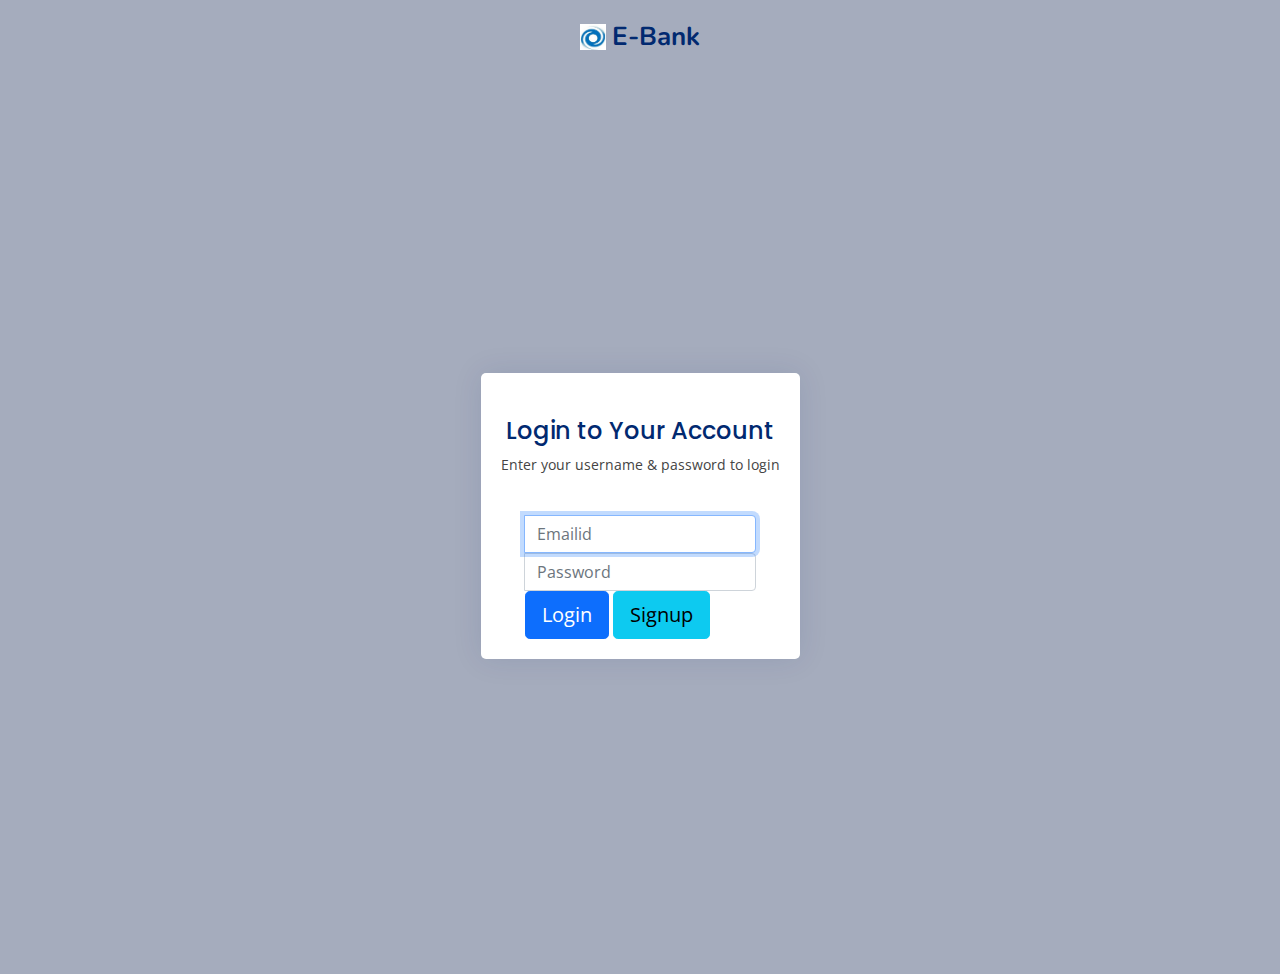
<file: Bank-Management-System-project--main (4)/Bank-Management-System-project--main/Bank-Management-System-project--main/templates/index.html>
<!DOCTYPE html>
<html lang="en">

<head>
  <meta charset="utf-8">
  <meta content="width=device-width, initial-scale=1.0" name="viewport">

  <title>Login - E-Bank</title>
  <meta content="" name="description">
  <meta content="" name="keywords">

  <!-- Favicons -->
  <link href="../static//img/favicon.png" rel="icon">
  <link href="../static//img/apple-touch-icon.png" rel="apple-touch-icon">

  <!-- Google Fonts -->
  <link href="https://fonts.gstatic.com" rel="preconnect">
  <link href="https://fonts.googleapis.com/css?family=Open+Sans:300,300i,400,400i,600,600i,700,700i|Nunito:300,300i,400,400i,600,600i,700,700i|Poppins:300,300i,400,400i,500,500i,600,600i,700,700i" rel="stylesheet">

  <!-- Vendor CSS Files -->
  <link href="../static//vendor/bootstrap/css/bootstrap.min.css" rel="stylesheet">
  <link href="../static//vendor/bootstrap-icons/bootstrap-icons.css" rel="stylesheet">
  <link href="../static//vendor/boxicons/css/boxicons.min.css" rel="stylesheet">
  <link href="../static//vendor/quill/quill.snow.css" rel="stylesheet">
  <link href="../static//vendor/quill/quill.bubble.css" rel="stylesheet">
  <link href="../static//vendor/remixicon/remixicon.css" rel="stylesheet">
  <link href="../static//vendor/simple-datatables/style.css" rel="stylesheet">

  <!-- Template Main CSS File -->
  <link href="../static//css/style.css" rel="stylesheet">

</head>

<body>

  <header class="d-flex justify-content-center py-4">
    <a href="https://desired-url.com" class="logo d-flex align-items-center w-auto">
      <img src="../static//img/logo bank.jpg" alt="">
      <span class="d-none d-lg-block">E-Bank</span>
    </a>
  </header><!-- End Header -->

  <main>
    <div class="container">

      <section class="section register min-vh-100 d-flex flex-column align-items-center justify-content-center py-4">
        <div class="container">
          <div class="row justify-content-center">
            <div class="col-lg-4 col-md-6 d-flex flex-column align-items-center justify-content-center">

              <div class="card mb-3">

                <div class="card-body">

                  <div class="pt-4 pb-2">
                    <h5 class="card-title text-center pb-0 fs-4">Login to Your Account</h5>
                    <p class="text-center small">Enter your username & password to login</p>
                  </div>

                  <div class="container">
                    <form class="login-form" action="/loginUser" method="post">
                      <div class="login-wrap">
                        <p class="login-img"><i class="icon_lock_alt"></i></p>
                        <div class="input-group">
                          <span class="input-group-addon"><i class="icon_profile"></i></span>
                          <input type="text" class="form-control" name="uemail" placeholder="Emailid" autofocus>
                        </div>
                        <div class="input-group">
                          <span class="input-group-addon"><i class="icon_key_alt"></i></span>
                          <input type="password" class="form-control" name="upass" placeholder="Password">
                        </div>

                        <button class="btn btn-primary btn-lg btn-block" type="submit">Login</button>
                        <a href="{{ url_for('signup') }}" class="btn btn-info btn-lg btn-block">Signup</a>
                      </div>
                    </form>
                  </div>

                </div>
              </div>

            </div>
          </div>
        </div>
      </section>

    </div>
  </main><!-- End #main -->

  <a href="#" class="back-to-top d-flex align-items-center justify-content-center"><i class="bi bi-arrow-up-short"></i></a>

  <!-- Vendor JS Files -->
  <script src="../static//vendor/apexcharts/apexcharts.min.js"></script>
  <script src="../static//vendor/bootstrap/js/bootstrap.bundle.min.js"></script>
  <script src="../static//vendor/chart.js/chart.min.js"></script>
  <script src="../static//vendor/echarts/echarts.min.js"></script>
  <script src="../static//vendor/quill/quill.min.js"></script>
  <script src="../static//vendor/simple-datatables/simple-datatables.js"></script>
  <script src="../static//vendor/tinymce/tinymce.min.js"></script>
  <script src="../static//vendor/php-email-form/validate.js"></script>

  <!-- Template Main JS File -->
  <script src="../static//js/main.js"></script>

</body>

</html>
</file>
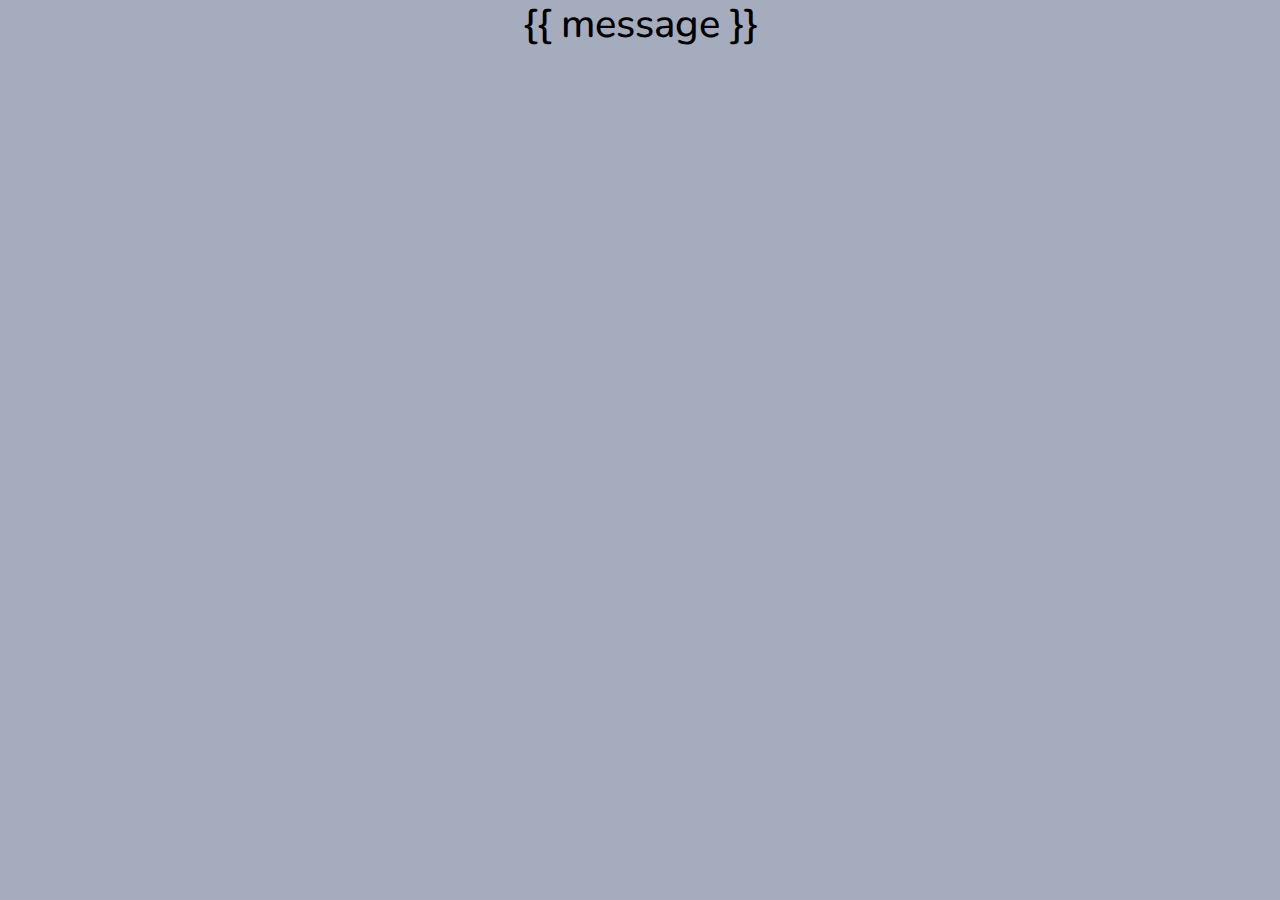
<file: Bank-Management-System-project--main (4)/Bank-Management-System-project--main/Bank-Management-System-project--main/templates/message.html>
<!DOCTYPE html>
<html lang="en">

<head>
  <meta charset="utf-8">
  <meta content="width=device-width, initial-scale=1.0" name="viewport">

  <title>Dashboard- E-Bank</title>
  <meta content="" name="description">
  <meta content="" name="keywords">

  <!-- Favicons -->
  <link href="../static//img/favicon.png" rel="icon">
  <link href="../static//img/apple-touch-icon.png" rel="apple-touch-icon">

  <!-- Google Fonts -->
  <link href="https://fonts.gstatic.com" rel="preconnect">
  <link href="https://fonts.googleapis.com/css?family=Open+Sans:300,300i,400,400i,600,600i,700,700i|Nunito:300,300i,400,400i,600,600i,700,700i|Poppins:300,300i,400,400i,500,500i,600,600i,700,700i" rel="stylesheet">

  <!-- Vendor CSS Files -->
  <link href="../static//vendor/bootstrap/css/bootstrap.min.css" rel="stylesheet">
  <link href="../static//vendor/bootstrap-icons/bootstrap-icons.css" rel="stylesheet">
  <link href="../static//vendor/boxicons/css/boxicons.min.css" rel="stylesheet">
  <link href="../static//vendor/quill/quill.snow.css" rel="stylesheet">
  <link href="../static//vendor/quill/quill.bubble.css" rel="stylesheet">
  <link href="../static//vendor/remixicon/remixicon.css" rel="stylesheet">
  <link href="../static//vendor/simple-datatables/style.css" rel="stylesheet">

  <!-- Template Main CSS File -->
  <link href="../static//css/style.css" rel="stylesheet">
</head>


<body>
<div class="container">
    <h1 style="text-align:center;color:black;font-weight:10px"> {{ message }} </h1>
</div>
</body>
</html>
</file>
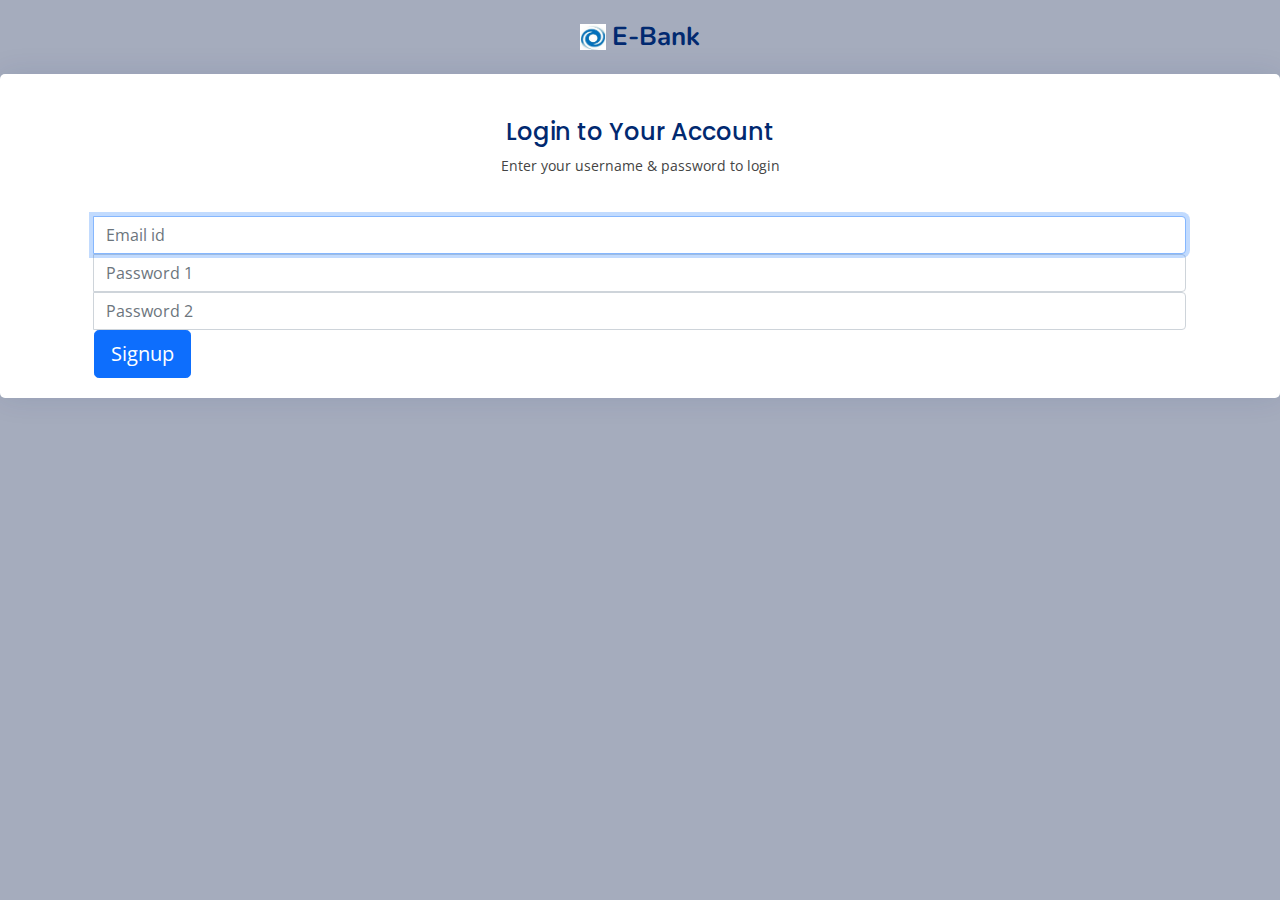
<file: Bank-Management-System-project--main (4)/Bank-Management-System-project--main/Bank-Management-System-project--main/templates/signup.html>
<!DOCTYPE html>
<html lang="en">

<head>
  <meta charset="utf-8">
  <meta content="width=device-width, initial-scale=1.0" name="viewport">

  <title>Dashboard- E-Bank</title>
  <meta content="" name="description">
  <meta content="" name="keywords">

  <!-- Favicons -->
  <link href="../static//img/favicon.png" rel="icon">
  <link href="../static//img/apple-touch-icon.png" rel="apple-touch-icon">

  <!-- Google Fonts -->
  <link href="https://fonts.gstatic.com" rel="preconnect">
  <link href="https://fonts.googleapis.com/css?family=Open+Sans:300,300i,400,400i,600,600i,700,700i|Nunito:300,300i,400,400i,600,600i,700,700i|Poppins:300,300i,400,400i,500,500i,600,600i,700,700i" rel="stylesheet">

  <!-- Vendor CSS Files -->
  <link href="../static//vendor/bootstrap/css/bootstrap.min.css" rel="stylesheet">
  <link href="../static//vendor/bootstrap-icons/bootstrap-icons.css" rel="stylesheet">
  <link href="../static//vendor/boxicons/css/boxicons.min.css" rel="stylesheet">
  <link href="../static//vendor/quill/quill.snow.css" rel="stylesheet">
  <link href="../static//vendor/quill/quill.bubble.css" rel="stylesheet">
  <link href="../static//vendor/remixicon/remixicon.css" rel="stylesheet">
  <link href="../static//vendor/simple-datatables/style.css" rel="stylesheet">

  <!-- Template Main CSS File -->
  <link href="../static//css/style.css" rel="stylesheet">
</head>


<body>

    <div class="d-flex justify-content-center py-4">
                <a href="index.html" class="logo d-flex align-items-center w-auto">
                  <img src="../static//img/logo bank.jpg" alt="">
                  <span class="d-none d-lg-block">E-Bank</span>
                </a>
              </div><!-- End Logo -->

              <div class="card mb-3">

                <div class="card-body">

                  <div class="pt-4 pb-2">
                    <h5 class="card-title text-center pb-0 fs-4">Login to Your Account</h5>
                    <p class="text-center small">Enter your username & password to login</p>
                  </div>

                 <div class="container">

     <div class="container">

    <form class="signupUser" action="/signupUser" method="post">
      <div class="login-wrap">
        <p class="login-img"><i class="icon_lock_alt"></i></p>
        <div class="input-group">
          <span class="input-group-addon"><i class="icon_profile"></i></span>
          <input type="text" class="form-control" name="uemail" placeholder="Email id" autofocus>
        </div>
        <div class="input-group">
          <span class="input-group-addon"><i class="icon_key_alt"></i></span>
          <input type="password" class="form-control" name="upass1" placeholder="Password 1">
        </div>

        <div class="input-group">
          <span class="input-group-addon"><i class="icon_key_alt"></i></span>
          <input type="password" class="form-control" name="upass2" placeholder="Password 2">
        </div>

        <button class="btn btn-primary btn-lg btn-block" type="submit">Signup</button>
    </form>
</body>

</html>
</file>
<file: Bank-Management-System-project--main (4)/Bank-Management-System-project--main/Bank-Management-System-project--main/static/vendor/quill/quill.snow.css>
/*!
 * Quill Editor v1.3.7
 * https://quilljs.com/
 * Copyright (c) 2014, Jason Chen
 * Copyright (c) 2013, salesforce.com
 */
.ql-container {
  box-sizing: border-box;
  font-family: Helvetica, Arial, sans-serif;
  font-size: 13px;
  height: 100%;
  margin: 0px;
  position: relative;
}
.ql-container.ql-disabled .ql-tooltip {
  visibility: hidden;
}
.ql-container.ql-disabled .ql-editor ul[data-checked] > li::before {
  pointer-events: none;
}
.ql-clipboard {
  left: -100000px;
  height: 1px;
  overflow-y: hidden;
  position: absolute;
  top: 50%;
}
.ql-clipboard p {
  margin: 0;
  padding: 0;
}
.ql-editor {
  box-sizing: border-box;
  line-height: 1.42;
  height: 100%;
  outline: none;
  overflow-y: auto;
  padding: 12px 15px;
  tab-size: 4;
  -moz-tab-size: 4;
  text-align: left;
  white-space: pre-wrap;
  word-wrap: break-word;
}
.ql-editor > * {
  cursor: text;
}
.ql-editor p,
.ql-editor ol,
.ql-editor ul,
.ql-editor pre,
.ql-editor blockquote,
.ql-editor h1,
.ql-editor h2,
.ql-editor h3,
.ql-editor h4,
.ql-editor h5,
.ql-editor h6 {
  margin: 0;
  padding: 0;
  counter-reset: list-1 list-2 list-3 list-4 list-5 list-6 list-7 list-8 list-9;
}
.ql-editor ol,
.ql-editor ul {
  padding-left: 1.5em;
}
.ql-editor ol > li,
.ql-editor ul > li {
  list-style-type: none;
}
.ql-editor ul > li::before {
  content: '\2022';
}
.ql-editor ul[data-checked=true],
.ql-editor ul[data-checked=false] {
  pointer-events: none;
}
.ql-editor ul[data-checked=true] > li *,
.ql-editor ul[data-checked=false] > li * {
  pointer-events: all;
}
.ql-editor ul[data-checked=true] > li::before,
.ql-editor ul[data-checked=false] > li::before {
  color: #777;
  cursor: pointer;
  pointer-events: all;
}
.ql-editor ul[data-checked=true] > li::before {
  content: '\2611';
}
.ql-editor ul[data-checked=false] > li::before {
  content: '\2610';
}
.ql-editor li::before {
  display: inline-block;
  white-space: nowrap;
  width: 1.2em;
}
.ql-editor li:not(.ql-direction-rtl)::before {
  margin-left: -1.5em;
  margin-right: 0.3em;
  text-align: right;
}
.ql-editor li.ql-direction-rtl::before {
  margin-left: 0.3em;
  margin-right: -1.5em;
}
.ql-editor ol li:not(.ql-direction-rtl),
.ql-editor ul li:not(.ql-direction-rtl) {
  padding-left: 1.5em;
}
.ql-editor ol li.ql-direction-rtl,
.ql-editor ul li.ql-direction-rtl {
  padding-right: 1.5em;
}
.ql-editor ol li {
  counter-reset: list-1 list-2 list-3 list-4 list-5 list-6 list-7 list-8 list-9;
  counter-increment: list-0;
}
.ql-editor ol li:before {
  content: counter(list-0, decimal) '. ';
}
.ql-editor ol li.ql-indent-1 {
  counter-increment: list-1;
}
.ql-editor ol li.ql-indent-1:before {
  content: counter(list-1, lower-alpha) '. ';
}
.ql-editor ol li.ql-indent-1 {
  counter-reset: list-2 list-3 list-4 list-5 list-6 list-7 list-8 list-9;
}
.ql-editor ol li.ql-indent-2 {
  counter-increment: list-2;
}
.ql-editor ol li.ql-indent-2:before {
  content: counter(list-2, lower-roman) '. ';
}
.ql-editor ol li.ql-indent-2 {
  counter-reset: list-3 list-4 list-5 list-6 list-7 list-8 list-9;
}
.ql-editor ol li.ql-indent-3 {
  counter-increment: list-3;
}
.ql-editor ol li.ql-indent-3:before {
  content: counter(list-3, decimal) '. ';
}
.ql-editor ol li.ql-indent-3 {
  counter-reset: list-4 list-5 list-6 list-7 list-8 list-9;
}
.ql-editor ol li.ql-indent-4 {
  counter-increment: list-4;
}
.ql-editor ol li.ql-indent-4:before {
  content: counter(list-4, lower-alpha) '. ';
}
.ql-editor ol li.ql-indent-4 {
  counter-reset: list-5 list-6 list-7 list-8 list-9;
}
.ql-editor ol li.ql-indent-5 {
  counter-increment: list-5;
}
.ql-editor ol li.ql-indent-5:before {
  content: counter(list-5, lower-roman) '. ';
}
.ql-editor ol li.ql-indent-5 {
  counter-reset: list-6 list-7 list-8 list-9;
}
.ql-editor ol li.ql-indent-6 {
  counter-increment: list-6;
}
.ql-editor ol li.ql-indent-6:before {
  content: counter(list-6, decimal) '. ';
}
.ql-editor ol li.ql-indent-6 {
  counter-reset: list-7 list-8 list-9;
}
.ql-editor ol li.ql-indent-7 {
  counter-increment: list-7;
}
.ql-editor ol li.ql-indent-7:before {
  content: counter(list-7, lower-alpha) '. ';
}
.ql-editor ol li.ql-indent-7 {
  counter-reset: list-8 list-9;
}
.ql-editor ol li.ql-indent-8 {
  counter-increment: list-8;
}
.ql-editor ol li.ql-indent-8:before {
  content: counter(list-8, lower-roman) '. ';
}
.ql-editor ol li.ql-indent-8 {
  counter-reset: list-9;
}
.ql-editor ol li.ql-indent-9 {
  counter-increment: list-9;
}
.ql-editor ol li.ql-indent-9:before {
  content: counter(list-9, decimal) '. ';
}
.ql-editor .ql-indent-1:not(.ql-direction-rtl) {
  padding-left: 3em;
}
.ql-editor li.ql-indent-1:not(.ql-direction-rtl) {
  padding-left: 4.5em;
}
.ql-editor .ql-indent-1.ql-direction-rtl.ql-align-right {
  padding-right: 3em;
}
.ql-editor li.ql-indent-1.ql-direction-rtl.ql-align-right {
  padding-right: 4.5em;
}
.ql-editor .ql-indent-2:not(.ql-direction-rtl) {
  padding-left: 6em;
}
.ql-editor li.ql-indent-2:not(.ql-direction-rtl) {
  padding-left: 7.5em;
}
.ql-editor .ql-indent-2.ql-direction-rtl.ql-align-right {
  padding-right: 6em;
}
.ql-editor li.ql-indent-2.ql-direction-rtl.ql-align-right {
  padding-right: 7.5em;
}
.ql-editor .ql-indent-3:not(.ql-direction-rtl) {
  padding-left: 9em;
}
.ql-editor li.ql-indent-3:not(.ql-direction-rtl) {
  padding-left: 10.5em;
}
.ql-editor .ql-indent-3.ql-direction-rtl.ql-align-right {
  padding-right: 9em;
}
.ql-editor li.ql-indent-3.ql-direction-rtl.ql-align-right {
  padding-right: 10.5em;
}
.ql-editor .ql-indent-4:not(.ql-direction-rtl) {
  padding-left: 12em;
}
.ql-editor li.ql-indent-4:not(.ql-direction-rtl) {
  padding-left: 13.5em;
}
.ql-editor .ql-indent-4.ql-direction-rtl.ql-align-right {
  padding-right: 12em;
}
.ql-editor li.ql-indent-4.ql-direction-rtl.ql-align-right {
  padding-right: 13.5em;
}
.ql-editor .ql-indent-5:not(.ql-direction-rtl) {
  padding-left: 15em;
}
.ql-editor li.ql-indent-5:not(.ql-direction-rtl) {
  padding-left: 16.5em;
}
.ql-editor .ql-indent-5.ql-direction-rtl.ql-align-right {
  padding-right: 15em;
}
.ql-editor li.ql-indent-5.ql-direction-rtl.ql-align-right {
  padding-right: 16.5em;
}
.ql-editor .ql-indent-6:not(.ql-direction-rtl) {
  padding-left: 18em;
}
.ql-editor li.ql-indent-6:not(.ql-direction-rtl) {
  padding-left: 19.5em;
}
.ql-editor .ql-indent-6.ql-direction-rtl.ql-align-right {
  padding-right: 18em;
}
.ql-editor li.ql-indent-6.ql-direction-rtl.ql-align-right {
  padding-right: 19.5em;
}
.ql-editor .ql-indent-7:not(.ql-direction-rtl) {
  padding-left: 21em;
}
.ql-editor li.ql-indent-7:not(.ql-direction-rtl) {
  padding-left: 22.5em;
}
.ql-editor .ql-indent-7.ql-direction-rtl.ql-align-right {
  padding-right: 21em;
}
.ql-editor li.ql-indent-7.ql-direction-rtl.ql-align-right {
  padding-right: 22.5em;
}
.ql-editor .ql-indent-8:not(.ql-direction-rtl) {
  padding-left: 24em;
}
.ql-editor li.ql-indent-8:not(.ql-direction-rtl) {
  padding-left: 25.5em;
}
.ql-editor .ql-indent-8.ql-direction-rtl.ql-align-right {
  padding-right: 24em;
}
.ql-editor li.ql-indent-8.ql-direction-rtl.ql-align-right {
  padding-right: 25.5em;
}
.ql-editor .ql-indent-9:not(.ql-direction-rtl) {
  padding-left: 27em;
}
.ql-editor li.ql-indent-9:not(.ql-direction-rtl) {
  padding-left: 28.5em;
}
.ql-editor .ql-indent-9.ql-direction-rtl.ql-align-right {
  padding-right: 27em;
}
.ql-editor li.ql-indent-9.ql-direction-rtl.ql-align-right {
  padding-right: 28.5em;
}
.ql-editor .ql-video {
  display: block;
  max-width: 100%;
}
.ql-editor .ql-video.ql-align-center {
  margin: 0 auto;
}
.ql-editor .ql-video.ql-align-right {
  margin: 0 0 0 auto;
}
.ql-editor .ql-bg-black {
  background-color: #000;
}
.ql-editor .ql-bg-red {
  background-color: #e60000;
}
.ql-editor .ql-bg-orange {
  background-color: #f90;
}
.ql-editor .ql-bg-yellow {
  background-color: #ff0;
}
.ql-editor .ql-bg-green {
  background-color: #008a00;
}
.ql-editor .ql-bg-blue {
  background-color: #06c;
}
.ql-editor .ql-bg-purple {
  background-color: #93f;
}
.ql-editor .ql-color-white {
  color: #fff;
}
.ql-editor .ql-color-red {
  color: #e60000;
}
.ql-editor .ql-color-orange {
  color: #f90;
}
.ql-editor .ql-color-yellow {
  color: #ff0;
}
.ql-editor .ql-color-green {
  color: #008a00;
}
.ql-editor .ql-color-blue {
  color: #06c;
}
.ql-editor .ql-color-purple {
  color: #93f;
}
.ql-editor .ql-font-serif {
  font-family: Georgia, Times New Roman, serif;
}
.ql-editor .ql-font-monospace {
  font-family: Monaco, Courier New, monospace;
}
.ql-editor .ql-size-small {
  font-size: 0.75em;
}
.ql-editor .ql-size-large {
  font-size: 1.5em;
}
.ql-editor .ql-size-huge {
  font-size: 2.5em;
}
.ql-editor .ql-direction-rtl {
  direction: rtl;
  text-align: inherit;
}
.ql-editor .ql-align-center {
  text-align: center;
}
.ql-editor .ql-align-justify {
  text-align: justify;
}
.ql-editor .ql-align-right {
  text-align: right;
}
.ql-editor.ql-blank::before {
  color: rgba(0,0,0,0.6);
  content: attr(data-placeholder);
  font-style: italic;
  left: 15px;
  pointer-events: none;
  position: absolute;
  right: 15px;
}
.ql-snow.ql-toolbar:after,
.ql-snow .ql-toolbar:after {
  clear: both;
  content: '';
  display: table;
}
.ql-snow.ql-toolbar button,
.ql-snow .ql-toolbar button {
  background: none;
  border: none;
  cursor: pointer;
  display: inline-block;
  float: left;
  height: 24px;
  padding: 3px 5px;
  width: 28px;
}
.ql-snow.ql-toolbar button svg,
.ql-snow .ql-toolbar button svg {
  float: left;
  height: 100%;
}
.ql-snow.ql-toolbar button:active:hover,
.ql-snow .ql-toolbar button:active:hover {
  outline: none;
}
.ql-snow.ql-toolbar input.ql-image[type=file],
.ql-snow .ql-toolbar input.ql-image[type=file] {
  display: none;
}
.ql-snow.ql-toolbar button:hover,
.ql-snow .ql-toolbar button:hover,
.ql-snow.ql-toolbar button:focus,
.ql-snow .ql-toolbar button:focus,
.ql-snow.ql-toolbar button.ql-active,
.ql-snow .ql-toolbar button.ql-active,
.ql-snow.ql-toolbar .ql-picker-label:hover,
.ql-snow .ql-toolbar .ql-picker-label:hover,
.ql-snow.ql-toolbar .ql-picker-label.ql-active,
.ql-snow .ql-toolbar .ql-picker-label.ql-active,
.ql-snow.ql-toolbar .ql-picker-item:hover,
.ql-snow .ql-toolbar .ql-picker-item:hover,
.ql-snow.ql-toolbar .ql-picker-item.ql-selected,
.ql-snow .ql-toolbar .ql-picker-item.ql-selected {
  color: #06c;
}
.ql-snow.ql-toolbar button:hover .ql-fill,
.ql-snow .ql-toolbar button:hover .ql-fill,
.ql-snow.ql-toolbar button:focus .ql-fill,
.ql-snow .ql-toolbar button:focus .ql-fill,
.ql-snow.ql-toolbar button.ql-active .ql-fill,
.ql-snow .ql-toolbar button.ql-active .ql-fill,
.ql-snow.ql-toolbar .ql-picker-label:hover .ql-fill,
.ql-snow .ql-toolbar .ql-picker-label:hover .ql-fill,
.ql-snow.ql-toolbar .ql-picker-label.ql-active .ql-fill,
.ql-snow .ql-toolbar .ql-picker-label.ql-active .ql-fill,
.ql-snow.ql-toolbar .ql-picker-item:hover .ql-fill,
.ql-snow .ql-toolbar .ql-picker-item:hover .ql-fill,
.ql-snow.ql-toolbar .ql-picker-item.ql-selected .ql-fill,
.ql-snow .ql-toolbar .ql-picker-item.ql-selected .ql-fill,
.ql-snow.ql-toolbar button:hover .ql-stroke.ql-fill,
.ql-snow .ql-toolbar button:hover .ql-stroke.ql-fill,
.ql-snow.ql-toolbar button:focus .ql-stroke.ql-fill,
.ql-snow .ql-toolbar button:focus .ql-stroke.ql-fill,
.ql-snow.ql-toolbar button.ql-active .ql-stroke.ql-fill,
.ql-snow .ql-toolbar button.ql-active .ql-stroke.ql-fill,
.ql-snow.ql-toolbar .ql-picker-label:hover .ql-stroke.ql-fill,
.ql-snow .ql-toolbar .ql-picker-label:hover .ql-stroke.ql-fill,
.ql-snow.ql-toolbar .ql-picker-label.ql-active .ql-stroke.ql-fill,
.ql-snow .ql-toolbar .ql-picker-label.ql-active .ql-stroke.ql-fill,
.ql-snow.ql-toolbar .ql-picker-item:hover .ql-stroke.ql-fill,
.ql-snow .ql-toolbar .ql-picker-item:hover .ql-stroke.ql-fill,
.ql-snow.ql-toolbar .ql-picker-item.ql-selected .ql-stroke.ql-fill,
.ql-snow .ql-toolbar .ql-picker-item.ql-selected .ql-stroke.ql-fill {
  fill: #06c;
}
.ql-snow.ql-toolbar button:hover .ql-stroke,
.ql-snow .ql-toolbar button:hover .ql-stroke,
.ql-snow.ql-toolbar button:focus .ql-stroke,
.ql-snow .ql-toolbar button:focus .ql-stroke,
.ql-snow.ql-toolbar button.ql-active .ql-stroke,
.ql-snow .ql-toolbar button.ql-active .ql-stroke,
.ql-snow.ql-toolbar .ql-picker-label:hover .ql-stroke,
.ql-snow .ql-toolbar .ql-picker-label:hover .ql-stroke,
.ql-snow.ql-toolbar .ql-picker-label.ql-active .ql-stroke,
.ql-snow .ql-toolbar .ql-picker-label.ql-active .ql-stroke,
.ql-snow.ql-toolbar .ql-picker-item:hover .ql-stroke,
.ql-snow .ql-toolbar .ql-picker-item:hover .ql-stroke,
.ql-snow.ql-toolbar .ql-picker-item.ql-selected .ql-stroke,
.ql-snow .ql-toolbar .ql-picker-item.ql-selected .ql-stroke,
.ql-snow.ql-toolbar button:hover .ql-stroke-miter,
.ql-snow .ql-toolbar button:hover .ql-stroke-miter,
.ql-snow.ql-toolbar button:focus .ql-stroke-miter,
.ql-snow .ql-toolbar button:focus .ql-stroke-miter,
.ql-snow.ql-toolbar button.ql-active .ql-stroke-miter,
.ql-snow .ql-toolbar button.ql-active .ql-stroke-miter,
.ql-snow.ql-toolbar .ql-picker-label:hover .ql-stroke-miter,
.ql-snow .ql-toolbar .ql-picker-label:hover .ql-stroke-miter,
.ql-snow.ql-toolbar .ql-picker-label.ql-active .ql-stroke-miter,
.ql-snow .ql-toolbar .ql-picker-label.ql-active .ql-stroke-miter,
.ql-snow.ql-toolbar .ql-picker-item:hover .ql-stroke-miter,
.ql-snow .ql-toolbar .ql-picker-item:hover .ql-stroke-miter,
.ql-snow.ql-toolbar .ql-picker-item.ql-selected .ql-stroke-miter,
.ql-snow .ql-toolbar .ql-picker-item.ql-selected .ql-stroke-miter {
  stroke: #06c;
}
@media (pointer: coarse) {
  .ql-snow.ql-toolbar button:hover:not(.ql-active),
  .ql-snow .ql-toolbar button:hover:not(.ql-active) {
    color: #444;
  }
  .ql-snow.ql-toolbar button:hover:not(.ql-active) .ql-fill,
  .ql-snow .ql-toolbar button:hover:not(.ql-active) .ql-fill,
  .ql-snow.ql-toolbar button:hover:not(.ql-active) .ql-stroke.ql-fill,
  .ql-snow .ql-toolbar button:hover:not(.ql-active) .ql-stroke.ql-fill {
    fill: #444;
  }
  .ql-snow.ql-toolbar button:hover:not(.ql-active) .ql-stroke,
  .ql-snow .ql-toolbar button:hover:not(.ql-active) .ql-stroke,
  .ql-snow.ql-toolbar button:hover:not(.ql-active) .ql-stroke-miter,
  .ql-snow .ql-toolbar button:hover:not(.ql-active) .ql-stroke-miter {
    stroke: #444;
  }
}
.ql-snow {
  box-sizing: border-box;
}
.ql-snow * {
  box-sizing: border-box;
}
.ql-snow .ql-hidden {
  display: none;
}
.ql-snow .ql-out-bottom,
.ql-snow .ql-out-top {
  visibility: hidden;
}
.ql-snow .ql-tooltip {
  position: absolute;
  transform: translateY(10px);
}
.ql-snow .ql-tooltip a {
  cursor: pointer;
  text-decoration: none;
}
.ql-snow .ql-tooltip.ql-flip {
  transform: translateY(-10px);
}
.ql-snow .ql-formats {
  display: inline-block;
  vertical-align: middle;
}
.ql-snow .ql-formats:after {
  clear: both;
  content: '';
  display: table;
}
.ql-snow .ql-stroke {
  fill: none;
  stroke: #444;
  stroke-linecap: round;
  stroke-linejoin: round;
  stroke-width: 2;
}
.ql-snow .ql-stroke-miter {
  fill: none;
  stroke: #444;
  stroke-miterlimit: 10;
  stroke-width: 2;
}
.ql-snow .ql-fill,
.ql-snow .ql-stroke.ql-fill {
  fill: #444;
}
.ql-snow .ql-empty {
  fill: none;
}
.ql-snow .ql-even {
  fill-rule: evenodd;
}
.ql-snow .ql-thin,
.ql-snow .ql-stroke.ql-thin {
  stroke-width: 1;
}
.ql-snow .ql-transparent {
  opacity: 0.4;
}
.ql-snow .ql-direction svg:last-child {
  display: none;
}
.ql-snow .ql-direction.ql-active svg:last-child {
  display: inline;
}
.ql-snow .ql-direction.ql-active svg:first-child {
  display: none;
}
.ql-snow .ql-editor h1 {
  font-size: 2em;
}
.ql-snow .ql-editor h2 {
  font-size: 1.5em;
}
.ql-snow .ql-editor h3 {
  font-size: 1.17em;
}
.ql-snow .ql-editor h4 {
  font-size: 1em;
}
.ql-snow .ql-editor h5 {
  font-size: 0.83em;
}
.ql-snow .ql-editor h6 {
  font-size: 0.67em;
}
.ql-snow .ql-editor a {
  text-decoration: underline;
}
.ql-snow .ql-editor blockquote {
  border-left: 4px solid #ccc;
  margin-bottom: 5px;
  margin-top: 5px;
  padding-left: 16px;
}
.ql-snow .ql-editor code,
.ql-snow .ql-editor pre {
  background-color: #f0f0f0;
  border-radius: 3px;
}
.ql-snow .ql-editor pre {
  white-space: pre-wrap;
  margin-bottom: 5px;
  margin-top: 5px;
  padding: 5px 10px;
}
.ql-snow .ql-editor code {
  font-size: 85%;
  padding: 2px 4px;
}
.ql-snow .ql-editor pre.ql-syntax {
  background-color: #23241f;
  color: #f8f8f2;
  overflow: visible;
}
.ql-snow .ql-editor img {
  max-width: 100%;
}
.ql-snow .ql-picker {
  color: #444;
  display: inline-block;
  float: left;
  font-size: 14px;
  font-weight: 500;
  height: 24px;
  position: relative;
  vertical-align: middle;
}
.ql-snow .ql-picker-label {
  cursor: pointer;
  display: inline-block;
  height: 100%;
  padding-left: 8px;
  padding-right: 2px;
  position: relative;
  width: 100%;
}
.ql-snow .ql-picker-label::before {
  display: inline-block;
  line-height: 22px;
}
.ql-snow .ql-picker-options {
  background-color: #fff;
  display: none;
  min-width: 100%;
  padding: 4px 8px;
  position: absolute;
  white-space: nowrap;
}
.ql-snow .ql-picker-options .ql-picker-item {
  cursor: pointer;
  display: block;
  padding-bottom: 5px;
  padding-top: 5px;
}
.ql-snow .ql-picker.ql-expanded .ql-picker-label {
  color: #ccc;
  z-index: 2;
}
.ql-snow .ql-picker.ql-expanded .ql-picker-label .ql-fill {
  fill: #ccc;
}
.ql-snow .ql-picker.ql-expanded .ql-picker-label .ql-stroke {
  stroke: #ccc;
}
.ql-snow .ql-picker.ql-expanded .ql-picker-options {
  display: block;
  margin-top: -1px;
  top: 100%;
  z-index: 1;
}
.ql-snow .ql-color-picker,
.ql-snow .ql-icon-picker {
  width: 28px;
}
.ql-snow .ql-color-picker .ql-picker-label,
.ql-snow .ql-icon-picker .ql-picker-label {
  padding: 2px 4px;
}
.ql-snow .ql-color-picker .ql-picker-label svg,
.ql-snow .ql-icon-picker .ql-picker-label svg {
  right: 4px;
}
.ql-snow .ql-icon-picker .ql-picker-options {
  padding: 4px 0px;
}
.ql-snow .ql-icon-picker .ql-picker-item {
  height: 24px;
  width: 24px;
  padding: 2px 4px;
}
.ql-snow .ql-color-picker .ql-picker-options {
  padding: 3px 5px;
  width: 152px;
}
.ql-snow .ql-color-picker .ql-picker-item {
  border: 1px solid transparent;
  float: left;
  height: 16px;
  margin: 2px;
  padding: 0px;
  width: 16px;
}
.ql-snow .ql-picker:not(.ql-color-picker):not(.ql-icon-picker) svg {
  position: absolute;
  margin-top: -9px;
  right: 0;
  top: 50%;
  width: 18px;
}
.ql-snow .ql-picker.ql-header .ql-picker-label[data-label]:not([data-label=''])::before,
.ql-snow .ql-picker.ql-font .ql-picker-label[data-label]:not([data-label=''])::before,
.ql-snow .ql-picker.ql-size .ql-picker-label[data-label]:not([data-label=''])::before,
.ql-snow .ql-picker.ql-header .ql-picker-item[data-label]:not([data-label=''])::before,
.ql-snow .ql-picker.ql-font .ql-picker-item[data-label]:not([data-label=''])::before,
.ql-snow .ql-picker.ql-size .ql-picker-item[data-label]:not([data-label=''])::before {
  content: attr(data-label);
}
.ql-snow .ql-picker.ql-header {
  width: 98px;
}
.ql-snow .ql-picker.ql-header .ql-picker-label::before,
.ql-snow .ql-picker.ql-header .ql-picker-item::before {
  content: 'Normal';
}
.ql-snow .ql-picker.ql-header .ql-picker-label[data-value="1"]::before,
.ql-snow .ql-picker.ql-header .ql-picker-item[data-value="1"]::before {
  content: 'Heading 1';
}
.ql-snow .ql-picker.ql-header .ql-picker-label[data-value="2"]::before,
.ql-snow .ql-picker.ql-header .ql-picker-item[data-value="2"]::before {
  content: 'Heading 2';
}
.ql-snow .ql-picker.ql-header .ql-picker-label[data-value="3"]::before,
.ql-snow .ql-picker.ql-header .ql-picker-item[data-value="3"]::before {
  content: 'Heading 3';
}
.ql-snow .ql-picker.ql-header .ql-picker-label[data-value="4"]::before,
.ql-snow .ql-picker.ql-header .ql-picker-item[data-value="4"]::before {
  content: 'Heading 4';
}
.ql-snow .ql-picker.ql-header .ql-picker-label[data-value="5"]::before,
.ql-snow .ql-picker.ql-header .ql-picker-item[data-value="5"]::before {
  content: 'Heading 5';
}
.ql-snow .ql-picker.ql-header .ql-picker-label[data-value="6"]::before,
.ql-snow .ql-picker.ql-header .ql-picker-item[data-value="6"]::before {
  content: 'Heading 6';
}
.ql-snow .ql-picker.ql-header .ql-picker-item[data-value="1"]::before {
  font-size: 2em;
}
.ql-snow .ql-picker.ql-header .ql-picker-item[data-value="2"]::before {
  font-size: 1.5em;
}
.ql-snow .ql-picker.ql-header .ql-picker-item[data-value="3"]::before {
  font-size: 1.17em;
}
.ql-snow .ql-picker.ql-header .ql-picker-item[data-value="4"]::before {
  font-size: 1em;
}
.ql-snow .ql-picker.ql-header .ql-picker-item[data-value="5"]::before {
  font-size: 0.83em;
}
.ql-snow .ql-picker.ql-header .ql-picker-item[data-value="6"]::before {
  font-size: 0.67em;
}
.ql-snow .ql-picker.ql-font {
  width: 108px;
}
.ql-snow .ql-picker.ql-font .ql-picker-label::before,
.ql-snow .ql-picker.ql-font .ql-picker-item::before {
  content: 'Sans Serif';
}
.ql-snow .ql-picker.ql-font .ql-picker-label[data-value=serif]::before,
.ql-snow .ql-picker.ql-font .ql-picker-item[data-value=serif]::before {
  content: 'Serif';
}
.ql-snow .ql-picker.ql-font .ql-picker-label[data-value=monospace]::before,
.ql-snow .ql-picker.ql-font .ql-picker-item[data-value=monospace]::before {
  content: 'Monospace';
}
.ql-snow .ql-picker.ql-font .ql-picker-item[data-value=serif]::before {
  font-family: Georgia, Times New Roman, serif;
}
.ql-snow .ql-picker.ql-font .ql-picker-item[data-value=monospace]::before {
  font-family: Monaco, Courier New, monospace;
}
.ql-snow .ql-picker.ql-size {
  width: 98px;
}
.ql-snow .ql-picker.ql-size .ql-picker-label::before,
.ql-snow .ql-picker.ql-size .ql-picker-item::before {
  content: 'Normal';
}
.ql-snow .ql-picker.ql-size .ql-picker-label[data-value=small]::before,
.ql-snow .ql-picker.ql-size .ql-picker-item[data-value=small]::before {
  content: 'Small';
}
.ql-snow .ql-picker.ql-size .ql-picker-label[data-value=large]::before,
.ql-snow .ql-picker.ql-size .ql-picker-item[data-value=large]::before {
  content: 'Large';
}
.ql-snow .ql-picker.ql-size .ql-picker-label[data-value=huge]::before,
.ql-snow .ql-picker.ql-size .ql-picker-item[data-value=huge]::before {
  content: 'Huge';
}
.ql-snow .ql-picker.ql-size .ql-picker-item[data-value=small]::before {
  font-size: 10px;
}
.ql-snow .ql-picker.ql-size .ql-picker-item[data-value=large]::before {
  font-size: 18px;
}
.ql-snow .ql-picker.ql-size .ql-picker-item[data-value=huge]::before {
  font-size: 32px;
}
.ql-snow .ql-color-picker.ql-background .ql-picker-item {
  background-color: #fff;
}
.ql-snow .ql-color-picker.ql-color .ql-picker-item {
  background-color: #000;
}
.ql-toolbar.ql-snow {
  border: 1px solid #ccc;
  box-sizing: border-box;
  font-family: 'Helvetica Neue', 'Helvetica', 'Arial', sans-serif;
  padding: 8px;
}
.ql-toolbar.ql-snow .ql-formats {
  margin-right: 15px;
}
.ql-toolbar.ql-snow .ql-picker-label {
  border: 1px solid transparent;
}
.ql-toolbar.ql-snow .ql-picker-options {
  border: 1px solid transparent;
  box-shadow: rgba(0,0,0,0.2) 0 2px 8px;
}
.ql-toolbar.ql-snow .ql-picker.ql-expanded .ql-picker-label {
  border-color: #ccc;
}
.ql-toolbar.ql-snow .ql-picker.ql-expanded .ql-picker-options {
  border-color: #ccc;
}
.ql-toolbar.ql-snow .ql-color-picker .ql-picker-item.ql-selected,
.ql-toolbar.ql-snow .ql-color-picker .ql-picker-item:hover {
  border-color: #000;
}
.ql-toolbar.ql-snow + .ql-container.ql-snow {
  border-top: 0px;
}
.ql-snow .ql-tooltip {
  background-color: #fff;
  border: 1px solid #ccc;
  box-shadow: 0px 0px 5px #ddd;
  color: #444;
  padding: 5px 12px;
  white-space: nowrap;
}
.ql-snow .ql-tooltip::before {
  content: "Visit URL:";
  line-height: 26px;
  margin-right: 8px;
}
.ql-snow .ql-tooltip input[type=text] {
  display: none;
  border: 1px solid #ccc;
  font-size: 13px;
  height: 26px;
  margin: 0px;
  padding: 3px 5px;
  width: 170px;
}
.ql-snow .ql-tooltip a.ql-preview {
  display: inline-block;
  max-width: 200px;
  overflow-x: hidden;
  text-overflow: ellipsis;
  vertical-align: top;
}
.ql-snow .ql-tooltip a.ql-action::after {
  border-right: 1px solid #ccc;
  content: 'Edit';
  margin-left: 16px;
  padding-right: 8px;
}
.ql-snow .ql-tooltip a.ql-remove::before {
  content: 'Remove';
  margin-left: 8px;
}
.ql-snow .ql-tooltip a {
  line-height: 26px;
}
.ql-snow .ql-tooltip.ql-editing a.ql-preview,
.ql-snow .ql-tooltip.ql-editing a.ql-remove {
  display: none;
}
.ql-snow .ql-tooltip.ql-editing input[type=text] {
  display: inline-block;
}
.ql-snow .ql-tooltip.ql-editing a.ql-action::after {
  border-right: 0px;
  content: 'Save';
  padding-right: 0px;
}
.ql-snow .ql-tooltip[data-mode=link]::before {
  content: "Enter link:";
}
.ql-snow .ql-tooltip[data-mode=formula]::before {
  content: "Enter formula:";
}
.ql-snow .ql-tooltip[data-mode=video]::before {
  content: "Enter video:";
}
.ql-snow a {
  color: #06c;
}
.ql-container.ql-snow {
  border: 1px solid #ccc;
}
</file>
<file: Bank-Management-System-project--main (4)/Bank-Management-System-project--main/Bank-Management-System-project--main/static/vendor/quill/quill.bubble.css>
/*!
 * Quill Editor v1.3.7
 * https://quilljs.com/
 * Copyright (c) 2014, Jason Chen
 * Copyright (c) 2013, salesforce.com
 */
.ql-container {
  box-sizing: border-box;
  font-family: Helvetica, Arial, sans-serif;
  font-size: 13px;
  height: 100%;
  margin: 0px;
  position: relative;
}
.ql-container.ql-disabled .ql-tooltip {
  visibility: hidden;
}
.ql-container.ql-disabled .ql-editor ul[data-checked] > li::before {
  pointer-events: none;
}
.ql-clipboard {
  left: -100000px;
  height: 1px;
  overflow-y: hidden;
  position: absolute;
  top: 50%;
}
.ql-clipboard p {
  margin: 0;
  padding: 0;
}
.ql-editor {
  box-sizing: border-box;
  line-height: 1.42;
  height: 100%;
  outline: none;
  overflow-y: auto;
  padding: 12px 15px;
  tab-size: 4;
  -moz-tab-size: 4;
  text-align: left;
  white-space: pre-wrap;
  word-wrap: break-word;
}
.ql-editor > * {
  cursor: text;
}
.ql-editor p,
.ql-editor ol,
.ql-editor ul,
.ql-editor pre,
.ql-editor blockquote,
.ql-editor h1,
.ql-editor h2,
.ql-editor h3,
.ql-editor h4,
.ql-editor h5,
.ql-editor h6 {
  margin: 0;
  padding: 0;
  counter-reset: list-1 list-2 list-3 list-4 list-5 list-6 list-7 list-8 list-9;
}
.ql-editor ol,
.ql-editor ul {
  padding-left: 1.5em;
}
.ql-editor ol > li,
.ql-editor ul > li {
  list-style-type: none;
}
.ql-editor ul > li::before {
  content: '\2022';
}
.ql-editor ul[data-checked=true],
.ql-editor ul[data-checked=false] {
  pointer-events: none;
}
.ql-editor ul[data-checked=true] > li *,
.ql-editor ul[data-checked=false] > li * {
  pointer-events: all;
}
.ql-editor ul[data-checked=true] > li::before,
.ql-editor ul[data-checked=false] > li::before {
  color: #777;
  cursor: pointer;
  pointer-events: all;
}
.ql-editor ul[data-checked=true] > li::before {
  content: '\2611';
}
.ql-editor ul[data-checked=false] > li::before {
  content: '\2610';
}
.ql-editor li::before {
  display: inline-block;
  white-space: nowrap;
  width: 1.2em;
}
.ql-editor li:not(.ql-direction-rtl)::before {
  margin-left: -1.5em;
  margin-right: 0.3em;
  text-align: right;
}
.ql-editor li.ql-direction-rtl::before {
  margin-left: 0.3em;
  margin-right: -1.5em;
}
.ql-editor ol li:not(.ql-direction-rtl),
.ql-editor ul li:not(.ql-direction-rtl) {
  padding-left: 1.5em;
}
.ql-editor ol li.ql-direction-rtl,
.ql-editor ul li.ql-direction-rtl {
  padding-right: 1.5em;
}
.ql-editor ol li {
  counter-reset: list-1 list-2 list-3 list-4 list-5 list-6 list-7 list-8 list-9;
  counter-increment: list-0;
}
.ql-editor ol li:before {
  content: counter(list-0, decimal) '. ';
}
.ql-editor ol li.ql-indent-1 {
  counter-increment: list-1;
}
.ql-editor ol li.ql-indent-1:before {
  content: counter(list-1, lower-alpha) '. ';
}
.ql-editor ol li.ql-indent-1 {
  counter-reset: list-2 list-3 list-4 list-5 list-6 list-7 list-8 list-9;
}
.ql-editor ol li.ql-indent-2 {
  counter-increment: list-2;
}
.ql-editor ol li.ql-indent-2:before {
  content: counter(list-2, lower-roman) '. ';
}
.ql-editor ol li.ql-indent-2 {
  counter-reset: list-3 list-4 list-5 list-6 list-7 list-8 list-9;
}
.ql-editor ol li.ql-indent-3 {
  counter-increment: list-3;
}
.ql-editor ol li.ql-indent-3:before {
  content: counter(list-3, decimal) '. ';
}
.ql-editor ol li.ql-indent-3 {
  counter-reset: list-4 list-5 list-6 list-7 list-8 list-9;
}
.ql-editor ol li.ql-indent-4 {
  counter-increment: list-4;
}
.ql-editor ol li.ql-indent-4:before {
  content: counter(list-4, lower-alpha) '. ';
}
.ql-editor ol li.ql-indent-4 {
  counter-reset: list-5 list-6 list-7 list-8 list-9;
}
.ql-editor ol li.ql-indent-5 {
  counter-increment: list-5;
}
.ql-editor ol li.ql-indent-5:before {
  content: counter(list-5, lower-roman) '. ';
}
.ql-editor ol li.ql-indent-5 {
  counter-reset: list-6 list-7 list-8 list-9;
}
.ql-editor ol li.ql-indent-6 {
  counter-increment: list-6;
}
.ql-editor ol li.ql-indent-6:before {
  content: counter(list-6, decimal) '. ';
}
.ql-editor ol li.ql-indent-6 {
  counter-reset: list-7 list-8 list-9;
}
.ql-editor ol li.ql-indent-7 {
  counter-increment: list-7;
}
.ql-editor ol li.ql-indent-7:before {
  content: counter(list-7, lower-alpha) '. ';
}
.ql-editor ol li.ql-indent-7 {
  counter-reset: list-8 list-9;
}
.ql-editor ol li.ql-indent-8 {
  counter-increment: list-8;
}
.ql-editor ol li.ql-indent-8:before {
  content: counter(list-8, lower-roman) '. ';
}
.ql-editor ol li.ql-indent-8 {
  counter-reset: list-9;
}
.ql-editor ol li.ql-indent-9 {
  counter-increment: list-9;
}
.ql-editor ol li.ql-indent-9:before {
  content: counter(list-9, decimal) '. ';
}
.ql-editor .ql-indent-1:not(.ql-direction-rtl) {
  padding-left: 3em;
}
.ql-editor li.ql-indent-1:not(.ql-direction-rtl) {
  padding-left: 4.5em;
}
.ql-editor .ql-indent-1.ql-direction-rtl.ql-align-right {
  padding-right: 3em;
}
.ql-editor li.ql-indent-1.ql-direction-rtl.ql-align-right {
  padding-right: 4.5em;
}
.ql-editor .ql-indent-2:not(.ql-direction-rtl) {
  padding-left: 6em;
}
.ql-editor li.ql-indent-2:not(.ql-direction-rtl) {
  padding-left: 7.5em;
}
.ql-editor .ql-indent-2.ql-direction-rtl.ql-align-right {
  padding-right: 6em;
}
.ql-editor li.ql-indent-2.ql-direction-rtl.ql-align-right {
  padding-right: 7.5em;
}
.ql-editor .ql-indent-3:not(.ql-direction-rtl) {
  padding-left: 9em;
}
.ql-editor li.ql-indent-3:not(.ql-direction-rtl) {
  padding-left: 10.5em;
}
.ql-editor .ql-indent-3.ql-direction-rtl.ql-align-right {
  padding-right: 9em;
}
.ql-editor li.ql-indent-3.ql-direction-rtl.ql-align-right {
  padding-right: 10.5em;
}
.ql-editor .ql-indent-4:not(.ql-direction-rtl) {
  padding-left: 12em;
}
.ql-editor li.ql-indent-4:not(.ql-direction-rtl) {
  padding-left: 13.5em;
}
.ql-editor .ql-indent-4.ql-direction-rtl.ql-align-right {
  padding-right: 12em;
}
.ql-editor li.ql-indent-4.ql-direction-rtl.ql-align-right {
  padding-right: 13.5em;
}
.ql-editor .ql-indent-5:not(.ql-direction-rtl) {
  padding-left: 15em;
}
.ql-editor li.ql-indent-5:not(.ql-direction-rtl) {
  padding-left: 16.5em;
}
.ql-editor .ql-indent-5.ql-direction-rtl.ql-align-right {
  padding-right: 15em;
}
.ql-editor li.ql-indent-5.ql-direction-rtl.ql-align-right {
  padding-right: 16.5em;
}
.ql-editor .ql-indent-6:not(.ql-direction-rtl) {
  padding-left: 18em;
}
.ql-editor li.ql-indent-6:not(.ql-direction-rtl) {
  padding-left: 19.5em;
}
.ql-editor .ql-indent-6.ql-direction-rtl.ql-align-right {
  padding-right: 18em;
}
.ql-editor li.ql-indent-6.ql-direction-rtl.ql-align-right {
  padding-right: 19.5em;
}
.ql-editor .ql-indent-7:not(.ql-direction-rtl) {
  padding-left: 21em;
}
.ql-editor li.ql-indent-7:not(.ql-direction-rtl) {
  padding-left: 22.5em;
}
.ql-editor .ql-indent-7.ql-direction-rtl.ql-align-right {
  padding-right: 21em;
}
.ql-editor li.ql-indent-7.ql-direction-rtl.ql-align-right {
  padding-right: 22.5em;
}
.ql-editor .ql-indent-8:not(.ql-direction-rtl) {
  padding-left: 24em;
}
.ql-editor li.ql-indent-8:not(.ql-direction-rtl) {
  padding-left: 25.5em;
}
.ql-editor .ql-indent-8.ql-direction-rtl.ql-align-right {
  padding-right: 24em;
}
.ql-editor li.ql-indent-8.ql-direction-rtl.ql-align-right {
  padding-right: 25.5em;
}
.ql-editor .ql-indent-9:not(.ql-direction-rtl) {
  padding-left: 27em;
}
.ql-editor li.ql-indent-9:not(.ql-direction-rtl) {
  padding-left: 28.5em;
}
.ql-editor .ql-indent-9.ql-direction-rtl.ql-align-right {
  padding-right: 27em;
}
.ql-editor li.ql-indent-9.ql-direction-rtl.ql-align-right {
  padding-right: 28.5em;
}
.ql-editor .ql-video {
  display: block;
  max-width: 100%;
}
.ql-editor .ql-video.ql-align-center {
  margin: 0 auto;
}
.ql-editor .ql-video.ql-align-right {
  margin: 0 0 0 auto;
}
.ql-editor .ql-bg-black {
  background-color: #000;
}
.ql-editor .ql-bg-red {
  background-color: #e60000;
}
.ql-editor .ql-bg-orange {
  background-color: #f90;
}
.ql-editor .ql-bg-yellow {
  background-color: #ff0;
}
.ql-editor .ql-bg-green {
  background-color: #008a00;
}
.ql-editor .ql-bg-blue {
  background-color: #06c;
}
.ql-editor .ql-bg-purple {
  background-color: #93f;
}
.ql-editor .ql-color-white {
  color: #fff;
}
.ql-editor .ql-color-red {
  color: #e60000;
}
.ql-editor .ql-color-orange {
  color: #f90;
}
.ql-editor .ql-color-yellow {
  color: #ff0;
}
.ql-editor .ql-color-green {
  color: #008a00;
}
.ql-editor .ql-color-blue {
  color: #06c;
}
.ql-editor .ql-color-purple {
  color: #93f;
}
.ql-editor .ql-font-serif {
  font-family: Georgia, Times New Roman, serif;
}
.ql-editor .ql-font-monospace {
  font-family: Monaco, Courier New, monospace;
}
.ql-editor .ql-size-small {
  font-size: 0.75em;
}
.ql-editor .ql-size-large {
  font-size: 1.5em;
}
.ql-editor .ql-size-huge {
  font-size: 2.5em;
}
.ql-editor .ql-direction-rtl {
  direction: rtl;
  text-align: inherit;
}
.ql-editor .ql-align-center {
  text-align: center;
}
.ql-editor .ql-align-justify {
  text-align: justify;
}
.ql-editor .ql-align-right {
  text-align: right;
}
.ql-editor.ql-blank::before {
  color: rgba(0,0,0,0.6);
  content: attr(data-placeholder);
  font-style: italic;
  left: 15px;
  pointer-events: none;
  position: absolute;
  right: 15px;
}
.ql-bubble.ql-toolbar:after,
.ql-bubble .ql-toolbar:after {
  clear: both;
  content: '';
  display: table;
}
.ql-bubble.ql-toolbar button,
.ql-bubble .ql-toolbar button {
  background: none;
  border: none;
  cursor: pointer;
  display: inline-block;
  float: left;
  height: 24px;
  padding: 3px 5px;
  width: 28px;
}
.ql-bubble.ql-toolbar button svg,
.ql-bubble .ql-toolbar button svg {
  float: left;
  height: 100%;
}
.ql-bubble.ql-toolbar button:active:hover,
.ql-bubble .ql-toolbar button:active:hover {
  outline: none;
}
.ql-bubble.ql-toolbar input.ql-image[type=file],
.ql-bubble .ql-toolbar input.ql-image[type=file] {
  display: none;
}
.ql-bubble.ql-toolbar button:hover,
.ql-bubble .ql-toolbar button:hover,
.ql-bubble.ql-toolbar button:focus,
.ql-bubble .ql-toolbar button:focus,
.ql-bubble.ql-toolbar button.ql-active,
.ql-bubble .ql-toolbar button.ql-active,
.ql-bubble.ql-toolbar .ql-picker-label:hover,
.ql-bubble .ql-toolbar .ql-picker-label:hover,
.ql-bubble.ql-toolbar .ql-picker-label.ql-active,
.ql-bubble .ql-toolbar .ql-picker-label.ql-active,
.ql-bubble.ql-toolbar .ql-picker-item:hover,
.ql-bubble .ql-toolbar .ql-picker-item:hover,
.ql-bubble.ql-toolbar .ql-picker-item.ql-selected,
.ql-bubble .ql-toolbar .ql-picker-item.ql-selected {
  color: #fff;
}
.ql-bubble.ql-toolbar button:hover .ql-fill,
.ql-bubble .ql-toolbar button:hover .ql-fill,
.ql-bubble.ql-toolbar button:focus .ql-fill,
.ql-bubble .ql-toolbar button:focus .ql-fill,
.ql-bubble.ql-toolbar button.ql-active .ql-fill,
.ql-bubble .ql-toolbar button.ql-active .ql-fill,
.ql-bubble.ql-toolbar .ql-picker-label:hover .ql-fill,
.ql-bubble .ql-toolbar .ql-picker-label:hover .ql-fill,
.ql-bubble.ql-toolbar .ql-picker-label.ql-active .ql-fill,
.ql-bubble .ql-toolbar .ql-picker-label.ql-active .ql-fill,
.ql-bubble.ql-toolbar .ql-picker-item:hover .ql-fill,
.ql-bubble .ql-toolbar .ql-picker-item:hover .ql-fill,
.ql-bubble.ql-toolbar .ql-picker-item.ql-selected .ql-fill,
.ql-bubble .ql-toolbar .ql-picker-item.ql-selected .ql-fill,
.ql-bubble.ql-toolbar button:hover .ql-stroke.ql-fill,
.ql-bubble .ql-toolbar button:hover .ql-stroke.ql-fill,
.ql-bubble.ql-toolbar button:focus .ql-stroke.ql-fill,
.ql-bubble .ql-toolbar button:focus .ql-stroke.ql-fill,
.ql-bubble.ql-toolbar button.ql-active .ql-stroke.ql-fill,
.ql-bubble .ql-toolbar button.ql-active .ql-stroke.ql-fill,
.ql-bubble.ql-toolbar .ql-picker-label:hover .ql-stroke.ql-fill,
.ql-bubble .ql-toolbar .ql-picker-label:hover .ql-stroke.ql-fill,
.ql-bubble.ql-toolbar .ql-picker-label.ql-active .ql-stroke.ql-fill,
.ql-bubble .ql-toolbar .ql-picker-label.ql-active .ql-stroke.ql-fill,
.ql-bubble.ql-toolbar .ql-picker-item:hover .ql-stroke.ql-fill,
.ql-bubble .ql-toolbar .ql-picker-item:hover .ql-stroke.ql-fill,
.ql-bubble.ql-toolbar .ql-picker-item.ql-selected .ql-stroke.ql-fill,
.ql-bubble .ql-toolbar .ql-picker-item.ql-selected .ql-stroke.ql-fill {
  fill: #fff;
}
.ql-bubble.ql-toolbar button:hover .ql-stroke,
.ql-bubble .ql-toolbar button:hover .ql-stroke,
.ql-bubble.ql-toolbar button:focus .ql-stroke,
.ql-bubble .ql-toolbar button:focus .ql-stroke,
.ql-bubble.ql-toolbar button.ql-active .ql-stroke,
.ql-bubble .ql-toolbar button.ql-active .ql-stroke,
.ql-bubble.ql-toolbar .ql-picker-label:hover .ql-stroke,
.ql-bubble .ql-toolbar .ql-picker-label:hover .ql-stroke,
.ql-bubble.ql-toolbar .ql-picker-label.ql-active .ql-stroke,
.ql-bubble .ql-toolbar .ql-picker-label.ql-active .ql-stroke,
.ql-bubble.ql-toolbar .ql-picker-item:hover .ql-stroke,
.ql-bubble .ql-toolbar .ql-picker-item:hover .ql-stroke,
.ql-bubble.ql-toolbar .ql-picker-item.ql-selected .ql-stroke,
.ql-bubble .ql-toolbar .ql-picker-item.ql-selected .ql-stroke,
.ql-bubble.ql-toolbar button:hover .ql-stroke-miter,
.ql-bubble .ql-toolbar button:hover .ql-stroke-miter,
.ql-bubble.ql-toolbar button:focus .ql-stroke-miter,
.ql-bubble .ql-toolbar button:focus .ql-stroke-miter,
.ql-bubble.ql-toolbar button.ql-active .ql-stroke-miter,
.ql-bubble .ql-toolbar button.ql-active .ql-stroke-miter,
.ql-bubble.ql-toolbar .ql-picker-label:hover .ql-stroke-miter,
.ql-bubble .ql-toolbar .ql-picker-label:hover .ql-stroke-miter,
.ql-bubble.ql-toolbar .ql-picker-label.ql-active .ql-stroke-miter,
.ql-bubble .ql-toolbar .ql-picker-label.ql-active .ql-stroke-miter,
.ql-bubble.ql-toolbar .ql-picker-item:hover .ql-stroke-miter,
.ql-bubble .ql-toolbar .ql-picker-item:hover .ql-stroke-miter,
.ql-bubble.ql-toolbar .ql-picker-item.ql-selected .ql-stroke-miter,
.ql-bubble .ql-toolbar .ql-picker-item.ql-selected .ql-stroke-miter {
  stroke: #fff;
}
@media (pointer: coarse) {
  .ql-bubble.ql-toolbar button:hover:not(.ql-active),
  .ql-bubble .ql-toolbar button:hover:not(.ql-active) {
    color: #ccc;
  }
  .ql-bubble.ql-toolbar button:hover:not(.ql-active) .ql-fill,
  .ql-bubble .ql-toolbar button:hover:not(.ql-active) .ql-fill,
  .ql-bubble.ql-toolbar button:hover:not(.ql-active) .ql-stroke.ql-fill,
  .ql-bubble .ql-toolbar button:hover:not(.ql-active) .ql-stroke.ql-fill {
    fill: #ccc;
  }
  .ql-bubble.ql-toolbar button:hover:not(.ql-active) .ql-stroke,
  .ql-bubble .ql-toolbar button:hover:not(.ql-active) .ql-stroke,
  .ql-bubble.ql-toolbar button:hover:not(.ql-active) .ql-stroke-miter,
  .ql-bubble .ql-toolbar button:hover:not(.ql-active) .ql-stroke-miter {
    stroke: #ccc;
  }
}
.ql-bubble {
  box-sizing: border-box;
}
.ql-bubble * {
  box-sizing: border-box;
}
.ql-bubble .ql-hidden {
  display: none;
}
.ql-bubble .ql-out-bottom,
.ql-bubble .ql-out-top {
  visibility: hidden;
}
.ql-bubble .ql-tooltip {
  position: absolute;
  transform: translateY(10px);
}
.ql-bubble .ql-tooltip a {
  cursor: pointer;
  text-decoration: none;
}
.ql-bubble .ql-tooltip.ql-flip {
  transform: translateY(-10px);
}
.ql-bubble .ql-formats {
  display: inline-block;
  vertical-align: middle;
}
.ql-bubble .ql-formats:after {
  clear: both;
  content: '';
  display: table;
}
.ql-bubble .ql-stroke {
  fill: none;
  stroke: #ccc;
  stroke-linecap: round;
  stroke-linejoin: round;
  stroke-width: 2;
}
.ql-bubble .ql-stroke-miter {
  fill: none;
  stroke: #ccc;
  stroke-miterlimit: 10;
  stroke-width: 2;
}
.ql-bubble .ql-fill,
.ql-bubble .ql-stroke.ql-fill {
  fill: #ccc;
}
.ql-bubble .ql-empty {
  fill: none;
}
.ql-bubble .ql-even {
  fill-rule: evenodd;
}
.ql-bubble .ql-thin,
.ql-bubble .ql-stroke.ql-thin {
  stroke-width: 1;
}
.ql-bubble .ql-transparent {
  opacity: 0.4;
}
.ql-bubble .ql-direction svg:last-child {
  display: none;
}
.ql-bubble .ql-direction.ql-active svg:last-child {
  display: inline;
}
.ql-bubble .ql-direction.ql-active svg:first-child {
  display: none;
}
.ql-bubble .ql-editor h1 {
  font-size: 2em;
}
.ql-bubble .ql-editor h2 {
  font-size: 1.5em;
}
.ql-bubble .ql-editor h3 {
  font-size: 1.17em;
}
.ql-bubble .ql-editor h4 {
  font-size: 1em;
}
.ql-bubble .ql-editor h5 {
  font-size: 0.83em;
}
.ql-bubble .ql-editor h6 {
  font-size: 0.67em;
}
.ql-bubble .ql-editor a {
  text-decoration: underline;
}
.ql-bubble .ql-editor blockquote {
  border-left: 4px solid #ccc;
  margin-bottom: 5px;
  margin-top: 5px;
  padding-left: 16px;
}
.ql-bubble .ql-editor code,
.ql-bubble .ql-editor pre {
  background-color: #f0f0f0;
  border-radius: 3px;
}
.ql-bubble .ql-editor pre {
  white-space: pre-wrap;
  margin-bottom: 5px;
  margin-top: 5px;
  padding: 5px 10px;
}
.ql-bubble .ql-editor code {
  font-size: 85%;
  padding: 2px 4px;
}
.ql-bubble .ql-editor pre.ql-syntax {
  background-color: #23241f;
  color: #f8f8f2;
  overflow: visible;
}
.ql-bubble .ql-editor img {
  max-width: 100%;
}
.ql-bubble .ql-picker {
  color: #ccc;
  display: inline-block;
  float: left;
  font-size: 14px;
  font-weight: 500;
  height: 24px;
  position: relative;
  vertical-align: middle;
}
.ql-bubble .ql-picker-label {
  cursor: pointer;
  display: inline-block;
  height: 100%;
  padding-left: 8px;
  padding-right: 2px;
  position: relative;
  width: 100%;
}
.ql-bubble .ql-picker-label::before {
  display: inline-block;
  line-height: 22px;
}
.ql-bubble .ql-picker-options {
  background-color: #444;
  display: none;
  min-width: 100%;
  padding: 4px 8px;
  position: absolute;
  white-space: nowrap;
}
.ql-bubble .ql-picker-options .ql-picker-item {
  cursor: pointer;
  display: block;
  padding-bottom: 5px;
  padding-top: 5px;
}
.ql-bubble .ql-picker.ql-expanded .ql-picker-label {
  color: #777;
  z-index: 2;
}
.ql-bubble .ql-picker.ql-expanded .ql-picker-label .ql-fill {
  fill: #777;
}
.ql-bubble .ql-picker.ql-expanded .ql-picker-label .ql-stroke {
  stroke: #777;
}
.ql-bubble .ql-picker.ql-expanded .ql-picker-options {
  display: block;
  margin-top: -1px;
  top: 100%;
  z-index: 1;
}
.ql-bubble .ql-color-picker,
.ql-bubble .ql-icon-picker {
  width: 28px;
}
.ql-bubble .ql-color-picker .ql-picker-label,
.ql-bubble .ql-icon-picker .ql-picker-label {
  padding: 2px 4px;
}
.ql-bubble .ql-color-picker .ql-picker-label svg,
.ql-bubble .ql-icon-picker .ql-picker-label svg {
  right: 4px;
}
.ql-bubble .ql-icon-picker .ql-picker-options {
  padding: 4px 0px;
}
.ql-bubble .ql-icon-picker .ql-picker-item {
  height: 24px;
  width: 24px;
  padding: 2px 4px;
}
.ql-bubble .ql-color-picker .ql-picker-options {
  padding: 3px 5px;
  width: 152px;
}
.ql-bubble .ql-color-picker .ql-picker-item {
  border: 1px solid transparent;
  float: left;
  height: 16px;
  margin: 2px;
  padding: 0px;
  width: 16px;
}
.ql-bubble .ql-picker:not(.ql-color-picker):not(.ql-icon-picker) svg {
  position: absolute;
  margin-top: -9px;
  right: 0;
  top: 50%;
  width: 18px;
}
.ql-bubble .ql-picker.ql-header .ql-picker-label[data-label]:not([data-label=''])::before,
.ql-bubble .ql-picker.ql-font .ql-picker-label[data-label]:not([data-label=''])::before,
.ql-bubble .ql-picker.ql-size .ql-picker-label[data-label]:not([data-label=''])::before,
.ql-bubble .ql-picker.ql-header .ql-picker-item[data-label]:not([data-label=''])::before,
.ql-bubble .ql-picker.ql-font .ql-picker-item[data-label]:not([data-label=''])::before,
.ql-bubble .ql-picker.ql-size .ql-picker-item[data-label]:not([data-label=''])::before {
  content: attr(data-label);
}
.ql-bubble .ql-picker.ql-header {
  width: 98px;
}
.ql-bubble .ql-picker.ql-header .ql-picker-label::before,
.ql-bubble .ql-picker.ql-header .ql-picker-item::before {
  content: 'Normal';
}
.ql-bubble .ql-picker.ql-header .ql-picker-label[data-value="1"]::before,
.ql-bubble .ql-picker.ql-header .ql-picker-item[data-value="1"]::before {
  content: 'Heading 1';
}
.ql-bubble .ql-picker.ql-header .ql-picker-label[data-value="2"]::before,
.ql-bubble .ql-picker.ql-header .ql-picker-item[data-value="2"]::before {
  content: 'Heading 2';
}
.ql-bubble .ql-picker.ql-header .ql-picker-label[data-value="3"]::before,
.ql-bubble .ql-picker.ql-header .ql-picker-item[data-value="3"]::before {
  content: 'Heading 3';
}
.ql-bubble .ql-picker.ql-header .ql-picker-label[data-value="4"]::before,
.ql-bubble .ql-picker.ql-header .ql-picker-item[data-value="4"]::before {
  content: 'Heading 4';
}
.ql-bubble .ql-picker.ql-header .ql-picker-label[data-value="5"]::before,
.ql-bubble .ql-picker.ql-header .ql-picker-item[data-value="5"]::before {
  content: 'Heading 5';
}
.ql-bubble .ql-picker.ql-header .ql-picker-label[data-value="6"]::before,
.ql-bubble .ql-picker.ql-header .ql-picker-item[data-value="6"]::before {
  content: 'Heading 6';
}
.ql-bubble .ql-picker.ql-header .ql-picker-item[data-value="1"]::before {
  font-size: 2em;
}
.ql-bubble .ql-picker.ql-header .ql-picker-item[data-value="2"]::before {
  font-size: 1.5em;
}
.ql-bubble .ql-picker.ql-header .ql-picker-item[data-value="3"]::before {
  font-size: 1.17em;
}
.ql-bubble .ql-picker.ql-header .ql-picker-item[data-value="4"]::before {
  font-size: 1em;
}
.ql-bubble .ql-picker.ql-header .ql-picker-item[data-value="5"]::before {
  font-size: 0.83em;
}
.ql-bubble .ql-picker.ql-header .ql-picker-item[data-value="6"]::before {
  font-size: 0.67em;
}
.ql-bubble .ql-picker.ql-font {
  width: 108px;
}
.ql-bubble .ql-picker.ql-font .ql-picker-label::before,
.ql-bubble .ql-picker.ql-font .ql-picker-item::before {
  content: 'Sans Serif';
}
.ql-bubble .ql-picker.ql-font .ql-picker-label[data-value=serif]::before,
.ql-bubble .ql-picker.ql-font .ql-picker-item[data-value=serif]::before {
  content: 'Serif';
}
.ql-bubble .ql-picker.ql-font .ql-picker-label[data-value=monospace]::before,
.ql-bubble .ql-picker.ql-font .ql-picker-item[data-value=monospace]::before {
  content: 'Monospace';
}
.ql-bubble .ql-picker.ql-font .ql-picker-item[data-value=serif]::before {
  font-family: Georgia, Times New Roman, serif;
}
.ql-bubble .ql-picker.ql-font .ql-picker-item[data-value=monospace]::before {
  font-family: Monaco, Courier New, monospace;
}
.ql-bubble .ql-picker.ql-size {
  width: 98px;
}
.ql-bubble .ql-picker.ql-size .ql-picker-label::before,
.ql-bubble .ql-picker.ql-size .ql-picker-item::before {
  content: 'Normal';
}
.ql-bubble .ql-picker.ql-size .ql-picker-label[data-value=small]::before,
.ql-bubble .ql-picker.ql-size .ql-picker-item[data-value=small]::before {
  content: 'Small';
}
.ql-bubble .ql-picker.ql-size .ql-picker-label[data-value=large]::before,
.ql-bubble .ql-picker.ql-size .ql-picker-item[data-value=large]::before {
  content: 'Large';
}
.ql-bubble .ql-picker.ql-size .ql-picker-label[data-value=huge]::before,
.ql-bubble .ql-picker.ql-size .ql-picker-item[data-value=huge]::before {
  content: 'Huge';
}
.ql-bubble .ql-picker.ql-size .ql-picker-item[data-value=small]::before {
  font-size: 10px;
}
.ql-bubble .ql-picker.ql-size .ql-picker-item[data-value=large]::before {
  font-size: 18px;
}
.ql-bubble .ql-picker.ql-size .ql-picker-item[data-value=huge]::before {
  font-size: 32px;
}
.ql-bubble .ql-color-picker.ql-background .ql-picker-item {
  background-color: #fff;
}
.ql-bubble .ql-color-picker.ql-color .ql-picker-item {
  background-color: #000;
}
.ql-bubble .ql-toolbar .ql-formats {
  margin: 8px 12px 8px 0px;
}
.ql-bubble .ql-toolbar .ql-formats:first-child {
  margin-left: 12px;
}
.ql-bubble .ql-color-picker svg {
  margin: 1px;
}
.ql-bubble .ql-color-picker .ql-picker-item.ql-selected,
.ql-bubble .ql-color-picker .ql-picker-item:hover {
  border-color: #fff;
}
.ql-bubble .ql-tooltip {
  background-color: #444;
  border-radius: 25px;
  color: #fff;
}
.ql-bubble .ql-tooltip-arrow {
  border-left: 6px solid transparent;
  border-right: 6px solid transparent;
  content: " ";
  display: block;
  left: 50%;
  margin-left: -6px;
  position: absolute;
}
.ql-bubble .ql-tooltip:not(.ql-flip) .ql-tooltip-arrow {
  border-bottom: 6px solid #444;
  top: -6px;
}
.ql-bubble .ql-tooltip.ql-flip .ql-tooltip-arrow {
  border-top: 6px solid #444;
  bottom: -6px;
}
.ql-bubble .ql-tooltip.ql-editing .ql-tooltip-editor {
  display: block;
}
.ql-bubble .ql-tooltip.ql-editing .ql-formats {
  visibility: hidden;
}
.ql-bubble .ql-tooltip-editor {
  display: none;
}
.ql-bubble .ql-tooltip-editor input[type=text] {
  background: transparent;
  border: none;
  color: #fff;
  font-size: 13px;
  height: 100%;
  outline: none;
  padding: 10px 20px;
  position: absolute;
  width: 100%;
}
.ql-bubble .ql-tooltip-editor a {
  top: 10px;
  position: absolute;
  right: 20px;
}
.ql-bubble .ql-tooltip-editor a:before {
  color: #ccc;
  content: "\D7";
  font-size: 16px;
  font-weight: bold;
}
.ql-container.ql-bubble:not(.ql-disabled) a {
  position: relative;
  white-space: nowrap;
}
.ql-container.ql-bubble:not(.ql-disabled) a::before {
  background-color: #444;
  border-radius: 15px;
  top: -5px;
  font-size: 12px;
  color: #fff;
  content: attr(href);
  font-weight: normal;
  overflow: hidden;
  padding: 5px 15px;
  text-decoration: none;
  z-index: 1;
}
.ql-container.ql-bubble:not(.ql-disabled) a::after {
  border-top: 6px solid #444;
  border-left: 6px solid transparent;
  border-right: 6px solid transparent;
  top: 0;
  content: " ";
  height: 0;
  width: 0;
}
.ql-container.ql-bubble:not(.ql-disabled) a::before,
.ql-container.ql-bubble:not(.ql-disabled) a::after {
  left: 0;
  margin-left: 50%;
  position: absolute;
  transform: translate(-50%, -100%);
  transition: visibility 0s ease 200ms;
  visibility: hidden;
}
.ql-container.ql-bubble:not(.ql-disabled) a:hover::before,
.ql-container.ql-bubble:not(.ql-disabled) a:hover::after {
  visibility: visible;
}
</file>
<file: Bank-Management-System-project--main (4)/Bank-Management-System-project--main/Bank-Management-System-project--main/static/vendor/simple-datatables/style.css>
.dataTable-wrapper.no-header .dataTable-container {
	border-top: 1px solid #d9d9d9;
}

.dataTable-wrapper.no-footer .dataTable-container {
	border-bottom: 1px solid #d9d9d9;
}

.dataTable-top,
.dataTable-bottom {
	padding: 8px 10px;
}

.dataTable-top > nav:first-child,
.dataTable-top > div:first-child,
.dataTable-bottom > nav:first-child,
.dataTable-bottom > div:first-child {
	float: left;
}

.dataTable-top > nav:last-child,
.dataTable-top > div:last-child,
.dataTable-bottom > nav:last-child,
.dataTable-bottom > div:last-child {
	float: right;
}

.dataTable-selector {
	padding: 6px;
}

.dataTable-input {
	padding: 6px 12px;
}

.dataTable-info {
	margin: 7px 0;
}

/* PAGER */
.dataTable-pagination ul {
	margin: 0;
	padding-left: 0;
}

.dataTable-pagination li {
	list-style: none;
	float: left;
}

.dataTable-pagination a {
	border: 1px solid transparent;
	float: left;
	margin-left: 2px;
	padding: 6px 12px;
	position: relative;
	text-decoration: none;
	color: #333;
}

.dataTable-pagination a:hover {
	background-color: #d9d9d9;
}

.dataTable-pagination .active a,
.dataTable-pagination .active a:focus,
.dataTable-pagination .active a:hover {
	background-color: #d9d9d9;
	cursor: default;
}

.dataTable-pagination .ellipsis a,
.dataTable-pagination .disabled a,
.dataTable-pagination .disabled a:focus,
.dataTable-pagination .disabled a:hover {
	cursor: not-allowed;
}

.dataTable-pagination .disabled a,
.dataTable-pagination .disabled a:focus,
.dataTable-pagination .disabled a:hover {
	cursor: not-allowed;
	opacity: 0.4;
}

.dataTable-pagination .pager a {
	font-weight: bold;
}

/* TABLE */
.dataTable-table {
	max-width: 100%;
	width: 100%;
	border-spacing: 0;
	border-collapse: separate;
}

.dataTable-table > tbody > tr > td,
.dataTable-table > tbody > tr > th,
.dataTable-table > tfoot > tr > td,
.dataTable-table > tfoot > tr > th,
.dataTable-table > thead > tr > td,
.dataTable-table > thead > tr > th {
	vertical-align: top;
	padding: 8px 10px;
}

.dataTable-table > thead > tr > th {
	vertical-align: bottom;
	text-align: left;
	border-bottom: 1px solid #d9d9d9;
}

.dataTable-table > tfoot > tr > th {
	vertical-align: bottom;
	text-align: left;
	border-top: 1px solid #d9d9d9;
}

.dataTable-table th {
	vertical-align: bottom;
	text-align: left;
}

.dataTable-table th a {
	text-decoration: none;
	color: inherit;
}

.dataTable-sorter {
	display: inline-block;
	height: 100%;
	position: relative;
	width: 100%;
}

.dataTable-sorter::before,
.dataTable-sorter::after {
	content: "";
	height: 0;
	width: 0;
	position: absolute;
	right: 4px;
	border-left: 4px solid transparent;
	border-right: 4px solid transparent;
	opacity: 0.2;
}

.dataTable-sorter::before {
	border-top: 4px solid #000;
	bottom: 0px;
}

.dataTable-sorter::after {
	border-bottom: 4px solid #000;
	border-top: 4px solid transparent;
	top: 0px;
}

.asc .dataTable-sorter::after,
.desc .dataTable-sorter::before {
	opacity: 0.6;
}

.dataTables-empty {
	text-align: center;
}

.dataTable-top::after, .dataTable-bottom::after {
	clear: both;
	content: " ";
	display: table;
}
</file>
<file: Bank-Management-System-project--main (4)/Bank-Management-System-project--main/Bank-Management-System-project--main/static/css/style.css>
/**
* Template Name: NiceAdmin - v2.2.0
* Template URL: https://bootstrapmade.com/nice-admin-bootstrap-admin-html-template/
* Author: BootstrapMade.com
* License: https://bootstrapmade.com/license/
*/
:root {
  scroll-behavior: smooth;
}

body {
  font-family: "Open Sans", sans-serif;
  background: #a5acbd;
  color: #444444;
}
a {
  color: #4154f1;
  text-decoration: none;
}
a:hover {
  color: #717ff5;
  text-decoration: none;
}

h1, h2, h3, h4, h5, h6 {
  font-family: "Nunito", sans-serif;
}

/*--------------------------------------------------------------
# Main
--------------------------------------------------------------*/
#main {
  margin-top: 60px;
  padding: 20px 30px;
  transition: all 0.3s;
}
@media (max-width: 1199px) {
  #main {
    padding: 20px;
  }
}

/*--------------------------------------------------------------
# Page Title
--------------------------------------------------------------*/
.pagetitle {
  margin-bottom: 10px;
}
.pagetitle h1 {
  font-size: 24px;
  margin-bottom: 0;
  font-weight: 600;
  color: #012970;
}

/*--------------------------------------------------------------
# Back to top button
--------------------------------------------------------------*/
.back-to-top {
  position: fixed;
  visibility: hidden;
  opacity: 0;
  right: 15px;
  bottom: 15px;
  z-index: 99999;
  background: #4154f1;
  width: 40px;
  height: 40px;
  border-radius: 4px;
  transition: all 0.4s;
}
.back-to-top i {
  font-size: 24px;
  color: #fff;
  line-height: 0;
}
.back-to-top:hover {
  background: #6776f4;
  color: #fff;
}
.back-to-top.active {
  visibility: visible;
  opacity: 1;
}

/*--------------------------------------------------------------
# Override some default Bootstrap stylings
--------------------------------------------------------------*/
/* Dropdown menus */
.dropdown-menu {
  border-radius: 4px;
  padding: 10px 0;
  -webkit-animation-name: dropdown-animate;
  animation-name: dropdown-animate;
  -webkit-animation-duration: 0.2s;
  animation-duration: 0.2s;
  -webkit-animation-fill-mode: both;
  animation-fill-mode: both;
  border: 0;
  box-shadow: 0 5px 30px 0 rgba(82, 63, 105, 0.2);
}
@media (max-width: 480px) {
  .dropdown-menu {
    width: 100vw !important;
  }
}
.dropdown-menu .dropdown-header, .dropdown-menu .dropdown-footer {
  text-align: center;
  font-size: 15px;
  padding: 10px 25px;
}
.dropdown-menu .dropdown-footer a {
  color: #444444;
  text-decoration: underline;
}
.dropdown-menu .dropdown-footer a:hover {
  text-decoration: none;
}
.dropdown-menu .dropdown-divider {
  color: #a5c5fe;
  margin: 0;
}
.dropdown-menu .dropdown-item {
  font-size: 14px;
  padding: 10px 15px;
  transition: 0.3s;
}
.dropdown-menu .dropdown-item i {
  margin-right: 10px;
  font-size: 18px;
  line-height: 0;
}
.dropdown-menu .dropdown-item:hover {
  background-color: #f6f9ff;
}

@media (min-width: 768px) {
  .dropdown-menu-arrow::before {
    content: "";
    width: 13px;
    height: 13px;
    background: #fff;
    position: absolute;
    top: -7px;
    right: 20px;
    transform: rotate(45deg);
    border-top: 1px solid #eaedf1;
    border-left: 1px solid #eaedf1;
  }
}
@-webkit-keyframes dropdown-animate {
  0% {
    opacity: 0;
  }
  100% {
    opacity: 1;
  }
  0% {
    opacity: 0;
  }
}
@keyframes dropdown-animate {
  0% {
    opacity: 0;
  }
  100% {
    opacity: 1;
  }
  0% {
    opacity: 0;
  }
}
/* Light Backgrounds */
.bg-primary-light {
  background-color: #0851bf;
  border-color: #cfe2ff;
}

.bg-secondary-light {
  background-color: #e2e3e5;
  border-color: #e2e3e5;
}

.bg-success-light {
  background-color: #d1e7dd;
  border-color: #d1e7dd;
}

.bg-danger-light {
  background-color: #f8d7da;
  border-color: #f8d7da;
}

.bg-warning-light {
  background-color: #fff3cd;
  border-color: #fff3cd;
}

.bg-info-light {
  background-color: #cff4fc;
  border-color: #cff4fc;
}

.bg-dark-light {
  background-color: #d3d3d4;
  border-color: #d3d3d4;
}

/* Card */
.card {
  margin-bottom: 30px;
  border: none;
  border-radius: 5px;
  box-shadow: 0px 0 30px rgba(1, 41, 112, 0.1);
  overflow: hidden;
}

.card-header, .card-footer {
  border-color: #ebeef4;
  background-color: #fff;
  color: #798eb3;
  padding: 15px;
}

.card-title {
  padding: 20px 0 15px 0;
  font-size: 18px;
  font-weight: 500;
  color: #012970;
  font-family: "Poppins", sans-serif;
}
.card-title span {
  color: #899bbd;
  font-size: 14px;
  font-weight: 400;
}

.card-body {
  padding: 0 20px 20px 20px;
}

.card-img-overlay {
  background-color: rgba(255, 255, 255, 0.6);
}

/* Alerts */
.alert-heading {
  font-weight: 500;
  font-family: "Poppins", sans-serif;
  font-size: 20px;
}

/* Close Button */
.btn-close {
  background-size: 25%;
}
.btn-close:focus {
  outline: 0;
  box-shadow: none;
}

/* Accordion */
.accordion-item {
  border: 1px solid #ebeef4;
}

.accordion-button:focus {
  outline: 0;
  box-shadow: none;
}
.accordion-button:not(.collapsed) {
  color: #012970;
  background-color: #f6f9ff;
}

.accordion-flush .accordion-button {
  padding: 15px 0;
  background: none;
  border: 0;
}
.accordion-flush .accordion-button:not(.collapsed) {
  box-shadow: none;
  color: #4154f1;
}
.accordion-flush .accordion-body {
  padding: 0 0 15px 0;
  color: #3e4f6f;
  font-size: 15px;
}

/* Breadcrumbs */
.breadcrumb {
  font-size: 14px;
  font-family: "Nunito", sans-serif;
  color: #899bbd;
  font-weight: 600;
}
.breadcrumb a {
  color: #899bbd;
  transition: 0.3s;
}
.breadcrumb a:hover {
  color: #51678f;
}
.breadcrumb .breadcrumb-item::before {
  color: #899bbd;
}
.breadcrumb .active {
  color: #51678f;
  font-weight: 600;
}

/* Bordered Tabs */
.nav-tabs-bordered {
  border-bottom: 2px solid #ebeef4;
}
.nav-tabs-bordered .nav-link {
  margin-bottom: -2px;
  border: none;
  color: #2c384e;
}
.nav-tabs-bordered .nav-link:hover, .nav-tabs-bordered .nav-link:focus {
  color: #4154f1;
}
.nav-tabs-bordered .nav-link.active {
  background-color: #fff;
  color: #4154f1;
  border-bottom: 2px solid #4154f1;
}

/*--------------------------------------------------------------
# Header
--------------------------------------------------------------*/
.logo {
  line-height: 1;
}
@media (min-width: 1200px) {
  .logo {
    width: 280px;
  }
}
.logo img {
  max-height: 26px;
  margin-right: 6px;
}
.logo span {
  font-size: 26px;
  font-weight: 700;
  color: #012970;
  font-family: "Nunito", sans-serif;
}

.header {
  transition: all 0.5s;
  z-index: 997;
  height: 60px;
  box-shadow: 0px 2px 20px rgba(1, 41, 112, 0.1);
  background-color: #fff;
  padding-left: 20px;
  /* Toggle Sidebar Button */
  /* Search Bar */
}
.header .toggle-sidebar-btn {
  font-size: 32px;
  padding-left: 10px;
  cursor: pointer;
  color: #012970;
}
.header .search-bar {
  min-width: 360px;
  padding: 0 20px;
}
@media (max-width: 1199px) {
  .header .search-bar {
    position: fixed;
    top: 50px;
    left: 0;
    right: 0;
    padding: 20px;
    box-shadow: 0px 0px 15px 0px rgba(1, 41, 112, 0.1);
    background: white;
    z-index: 9999;
    transition: 0.3s;
    visibility: hidden;
    opacity: 0;
  }
  .header .search-bar-show {
    top: 60px;
    visibility: visible;
    opacity: 1;
  }
}
.header .search-form {
  width: 100%;
}
.header .search-form input {
  border: 0;
  font-size: 14px;
  color: #012970;
  border: 1px solid rgba(1, 41, 112, 0.2);
  padding: 7px 38px 7px 8px;
  border-radius: 3px;
  transition: 0.3s;
  width: 100%;
}
.header .search-form input:focus, .header .search-form input:hover {
  outline: none;
  box-shadow: 0 0 10px 0 rgba(1, 41, 112, 0.15);
  border: 1px solid rgba(1, 41, 112, 0.3);
}
.header .search-form button {
  border: 0;
  padding: 0;
  margin-left: -30px;
  background: none;
}
.header .search-form button i {
  color: #012970;
}

/*--------------------------------------------------------------
# Header Nav
--------------------------------------------------------------*/
.header-nav ul {
  list-style: none;
}
.header-nav > ul {
  margin: 0;
  padding: 0;
}
.header-nav .nav-icon {
  font-size: 20px;
  color: #012970;
}
.header-nav .nav-profile {
  color: #012970;
}
.header-nav .nav-profile img {
  max-height: 36px;
}
.header-nav .nav-profile span {
  font-size: 14px;
  font-weight: 600;
}
.header-nav .badge-number {
  position: absolute;
  inset: 4px 6px auto auto;
  font-weight: normal;
  font-size: 11px;
  padding: 3px 6px;
}
.header-nav .notifications .notification-item {
  display: flex;
  align-items: center;
  padding: 15px 10px;
  transition: 0.3s;
}
.header-nav .notifications .notification-item i {
  margin: 0 20px 0 10px;
  font-size: 24px;
}
.header-nav .notifications .notification-item h4 {
  font-size: 16px;
  font-weight: 600;
  margin-bottom: 5px;
}
.header-nav .notifications .notification-item p {
  font-size: 13px;
  margin-bottom: 3px;
  color: #919191;
}
.header-nav .notifications .notification-item:hover {
  background-color: #f6f9ff;
}
.header-nav .messages .message-item {
  padding: 15px 10px;
  transition: 0.3s;
}
.header-nav .messages .message-item a {
  display: flex;
}
.header-nav .messages .message-item img {
  margin: 0 20px 0 10px;
  max-height: 40px;
}
.header-nav .messages .message-item h4 {
  font-size: 16px;
  font-weight: 600;
  margin-bottom: 5px;
  color: #444444;
}
.header-nav .messages .message-item p {
  font-size: 13px;
  margin-bottom: 3px;
  color: #919191;
}
.header-nav .messages .message-item:hover {
  background-color: #f6f9ff;
}
.header-nav .profile {
  min-width: 240px;
  padding-bottom: 0;
}
.header-nav .profile .dropdown-header h6 {
  font-size: 18px;
  margin-bottom: 0;
  font-weight: 600;
  color: #444444;
}
.header-nav .profile .dropdown-header span {
  font-size: 14px;
}
.header-nav .profile .dropdown-item {
  font-size: 14px;
  padding: 10px 15px;
  transition: 0.3s;
}
.header-nav .profile .dropdown-item i {
  margin-right: 10px;
  font-size: 18px;
  line-height: 0;
}
.header-nav .profile .dropdown-item:hover {
  background-color: #f6f9ff;
}

/*--------------------------------------------------------------
# Sidebar
--------------------------------------------------------------*/
.sidebar {
  position: fixed;
  top: 60px;
  left: 0;
  bottom: 0;
  width: 300px;
  z-index: 996;
  transition: all 0.3s;
  padding: 20px;
  overflow-y: auto;
  scrollbar-width: thin;
  scrollbar-color: #aab7cf transparent;
  box-shadow: 0px 0px 20px rgba(1, 41, 112, 0.1);
  background-color: #fff;
}
@media (max-width: 1199px) {
  .sidebar {
    left: -300px;
  }
}
.sidebar::-webkit-scrollbar {
  width: 5px;
  height: 8px;
  background-color: #fff;
}
.sidebar::-webkit-scrollbar-thumb {
  background-color: #aab7cf;
}

@media (min-width: 1200px) {
  #main, #footer {
    margin-left: 300px;
  }
}
@media (max-width: 1199px) {
  .toggle-sidebar .sidebar {
    left: 0;
  }
}
@media (min-width: 1200px) {
  .toggle-sidebar #main, .toggle-sidebar #footer {
    margin-left: 0;
  }
  .toggle-sidebar .sidebar {
    left: -300px;
  }
}

.sidebar-nav {
  padding: 0;
  margin: 0;
  list-style: none;
}
.sidebar-nav li {
  padding: 0;
  margin: 0;
  list-style: none;
}
.sidebar-nav .nav-item {
  margin-bottom: 5px;
}
.sidebar-nav .nav-heading {
  font-size: 11px;
  text-transform: uppercase;
  color: #899bbd;
  font-weight: 600;
  margin: 10px 0 5px 15px;
}
.sidebar-nav .nav-link {
  display: flex;
  align-items: center;
  font-size: 15px;
  font-weight: 600;
  color: #4154f1;
  transition: 0.3;
  background: #f6f9ff;
  padding: 10px 15px;
  border-radius: 4px;
}
.sidebar-nav .nav-link i {
  font-size: 16px;
  margin-right: 10px;
  color: #4154f1;
}
.sidebar-nav .nav-link.collapsed {
  color: #012970;
  background: #fff;
}
.sidebar-nav .nav-link.collapsed i {
  color: #899bbd;
}
.sidebar-nav .nav-link:hover {
  color: #4154f1;
  background: #f6f9ff;
}
.sidebar-nav .nav-link:hover i {
  color: #4154f1;
}
.sidebar-nav .nav-link .bi-chevron-down {
  margin-right: 0;
  transition: transform 0.2s ease-in-out;
}
.sidebar-nav .nav-link:not(.collapsed) .bi-chevron-down {
  transform: rotate(180deg);
}
.sidebar-nav .nav-content {
  padding: 5px 0 0 0;
  margin: 0;
  list-style: none;
}
.sidebar-nav .nav-content a {
  display: flex;
  align-items: center;
  font-size: 14px;
  font-weight: 600;
  color: #012970;
  transition: 0.3;
  padding: 10px 0 10px 40px;
  transition: 0.3s;
}
.sidebar-nav .nav-content a i {
  font-size: 6px;
  margin-right: 8px;
  line-height: 0;
  border-radius: 50%;
}
.sidebar-nav .nav-content a:hover, .sidebar-nav .nav-content a.active {
  color: #4154f1;
}
.sidebar-nav .nav-content a.active i {
  background-color: #4154f1;
}

/*--------------------------------------------------------------
# Dashboard
--------------------------------------------------------------*/
/* Filter dropdown */
.dashboard .filter {
  position: absolute;
  right: 0px;
  top: 15px;
}
.dashboard .filter .icon {
  color: #aab7cf;
  padding-right: 20px;
  padding-bottom: 5px;
  transition: 0.3s;
  font-size: 16px;
}
.dashboard .filter .icon:hover, .dashboard .filter .icon:focus {
  color: #4154f1;
}
.dashboard .filter .dropdown-header {
  padding: 8px 15px;
}
.dashboard .filter .dropdown-header h6 {
  text-transform: uppercase;
  font-size: 14px;
  font-weight: 600;
  letter-spacing: 1px;
  color: #aab7cf;
  margin-bottom: 0;
  padding: 0;
}
.dashboard .filter .dropdown-item {
  padding: 8px 15px;
}

/* Info Cards */
.dashboard .info-card {
  padding-bottom: 10px;
}
.dashboard .info-card h6 {
  font-size: 28px;
  color: #012970;
  font-weight: 700;
  margin: 0;
  padding: 0;
}
.dashboard .card-icon {
  font-size: 32px;
  line-height: 0;
  width: 64px;
  height: 64px;
  flex-shrink: 0;
  flex-grow: 0;
}
.dashboard .sales-card .card-icon {
  color: #4154f1;
  background: #f6f6fe;
}
.dashboard .revenue-card .card-icon {
  color: #2eca6a;
  background: #e0f8e9;
}
.dashboard .customers-card .card-icon {
  color: #ff771d;
  background: #ffecdf;
}

/* Activity */
.dashboard .activity {
  font-size: 14px;
}
.dashboard .activity .activity-item .activite-label {
  color: #888;
  position: relative;
  flex-shrink: 0;
  flex-grow: 0;
  min-width: 64px;
}
.dashboard .activity .activity-item .activite-label::before {
  content: "";
  position: absolute;
  right: -11px;
  width: 4px;
  top: 0;
  bottom: 0;
  background-color: #eceefe;
}
.dashboard .activity .activity-item .activity-badge {
  margin-top: 3px;
  z-index: 1;
  font-size: 11px;
  line-height: 0;
  border-radius: 50%;
  flex-shrink: 0;
  border: 3px solid #fff;
  flex-grow: 0;
}
.dashboard .activity .activity-item .activity-content {
  padding-left: 10px;
  padding-bottom: 20px;
}
.dashboard .activity .activity-item:first-child .activite-label::before {
  top: 5px;
}
.dashboard .activity .activity-item:last-child .activity-content {
  padding-bottom: 0;
}

/* News & Updates */
.dashboard .news .post-item + .post-item {
  margin-top: 15px;
}
.dashboard .news img {
  width: 80px;
  float: left;
  border-radius: 5px;
}
.dashboard .news h4 {
  font-size: 15px;
  margin-left: 95px;
  font-weight: bold;
  margin-bottom: 5px;
}
.dashboard .news h4 a {
  color: #012970;
  transition: 0.3s;
}
.dashboard .news h4 a:hover {
  color: #4154f1;
}
.dashboard .news p {
  font-size: 14px;
  color: #777777;
  margin-left: 95px;
}

/* Recent Sales */
.dashboard .recent-sales {
  font-size: 14px;
}
.dashboard .recent-sales .table thead {
  background: #f6f6fe;
}
.dashboard .recent-sales .table thead th {
  border: 0;
}
.dashboard .recent-sales .dataTable-top {
  padding: 0 0 10px 0;
}
.dashboard .recent-sales .dataTable-bottom {
  padding: 10px 0 0 0;
}

/* Top Selling */
.dashboard .top-selling {
  font-size: 14px;
}
.dashboard .top-selling .table thead {
  background: #f6f6fe;
}
.dashboard .top-selling .table thead th {
  border: 0;
}
.dashboard .top-selling .table tbody td {
  vertical-align: middle;
}
.dashboard .top-selling img {
  border-radius: 5px;
  max-width: 60px;
}

/*--------------------------------------------------------------
# Icons list page
--------------------------------------------------------------*/
.iconslist {
  display: grid;
  max-width: 100%;
  grid-template-columns: repeat(auto-fit, minmax(180px, 1fr));
  gap: 1.25rem;
  padding-top: 15px;
}
.iconslist .icon {
  background-color: #fff;
  border-radius: 0.25rem;
  text-align: center;
  color: #012970;
  padding: 15px 0;
}
.iconslist i {
  margin: 0.25rem;
  font-size: 2.5rem;
}
.iconslist .label {
  font-family: var(--bs-font-monospace);
  display: inline-block;
  width: 100%;
  overflow: hidden;
  padding: 0.25rem;
  font-size: 12px;
  text-overflow: ellipsis;
  white-space: nowrap;
  color: #666;
}

/*--------------------------------------------------------------
# Profie Page
--------------------------------------------------------------*/
.profile .profile-card img {
  max-width: 120px;
}
.profile .profile-card h2 {
  font-size: 24px;
  font-weight: 700;
  color: #2c384e;
  margin: 10px 0 0 0;
}
.profile .profile-card h3 {
  font-size: 18px;
}
.profile .profile-card .social-links a {
  font-size: 20px;
  display: inline-block;
  color: rgba(1, 41, 112, 0.5);
  line-height: 0;
  margin-right: 10px;
  transition: 0.3s;
}
.profile .profile-card .social-links a:hover {
  color: #012970;
}
.profile .profile-overview .row {
  margin-bottom: 20px;
  font-size: 15px;
}
.profile .profile-overview .card-title {
  color: #012970;
}
.profile .profile-overview .label {
  font-weight: 600;
  color: rgba(1, 41, 112, 0.6);
}
.profile .profile-edit label {
  font-weight: 600;
  color: rgba(1, 41, 112, 0.6);
}
.profile .profile-edit img {
  max-width: 120px;
}

/*--------------------------------------------------------------
# F.A.Q Page
--------------------------------------------------------------*/
.faq .basic h6 {
  font-size: 18px;
  font-weight: 600;
  color: #4154f1;
}
.faq .basic p {
  color: #6980aa;
}

/*--------------------------------------------------------------
# Contact
--------------------------------------------------------------*/
.contact .info-box {
  padding: 28px 30px;
}
.contact .info-box i {
  font-size: 38px;
  line-height: 0;
  color: #4154f1;
}
.contact .info-box h3 {
  font-size: 20px;
  color: #012970;
  font-weight: 700;
  margin: 20px 0 10px 0;
}
.contact .info-box p {
  padding: 0;
  line-height: 24px;
  font-size: 14px;
  margin-bottom: 0;
}
.contact .php-email-form .error-message {
  display: none;
  color: #fff;
  background: #ed3c0d;
  text-align: left;
  padding: 15px;
  margin-bottom: 24px;
  font-weight: 600;
}
.contact .php-email-form .sent-message {
  display: none;
  color: #fff;
  background: #18d26e;
  text-align: center;
  padding: 15px;
  margin-bottom: 24px;
  font-weight: 600;
}
.contact .php-email-form .loading {
  display: none;
  background: #fff;
  text-align: center;
  padding: 15px;
  margin-bottom: 24px;
}
.contact .php-email-form .loading:before {
  content: "";
  display: inline-block;
  border-radius: 50%;
  width: 24px;
  height: 24px;
  margin: 0 10px -6px 0;
  border: 3px solid #18d26e;
  border-top-color: #eee;
  -webkit-animation: animate-loading 1s linear infinite;
  animation: animate-loading 1s linear infinite;
}
.contact .php-email-form input, .contact .php-email-form textarea {
  border-radius: 0;
  box-shadow: none;
  font-size: 14px;
  border-radius: 0;
}
.contact .php-email-form input:focus, .contact .php-email-form textarea:focus {
  border-color: #4154f1;
}
.contact .php-email-form input {
  padding: 10px 15px;
}
.contact .php-email-form textarea {
  padding: 12px 15px;
}
.contact .php-email-form button[type=submit] {
  background: #4154f1;
  border: 0;
  padding: 10px 30px;
  color: #fff;
  transition: 0.4s;
  border-radius: 4px;
}
.contact .php-email-form button[type=submit]:hover {
  background: #5969f3;
}
@-webkit-keyframes animate-loading {
  0% {
    transform: rotate(0deg);
  }
  100% {
    transform: rotate(360deg);
  }
}
@keyframes animate-loading {
  0% {
    transform: rotate(0deg);
  }
  100% {
    transform: rotate(360deg);
  }
}

/*--------------------------------------------------------------
# Error 404
--------------------------------------------------------------*/
.error-404 {
  padding: 30px;
}
.error-404 h1 {
  font-size: 180px;
  font-weight: 700;
  color: #4154f1;
  margin-bottom: 0;
  line-height: 150px;
}
.error-404 h2 {
  font-size: 24px;
  font-weight: 700;
  color: #012970;
  margin-bottom: 30px;
}
.error-404 .btn {
  background: #51678f;
  color: #fff;
  padding: 8px 30px;
}
.error-404 .btn:hover {
  background: #3e4f6f;
}
@media (min-width: 992px) {
  .error-404 img {
    max-width: 50%;
  }
}

/*--------------------------------------------------------------
# Footer
--------------------------------------------------------------*/
.footer {
  padding: 20px 0;
  font-size: 14px;
  transition: all 0.3s;
  border-top: 1px solid #cddfff;
}
.footer .copyright {
  text-align: center;
  color: #012970;
}
.footer .credits {
  padding-top: 5px;
  text-align: center;
  font-size: 13px;
  color: #012970;
}
</file>
